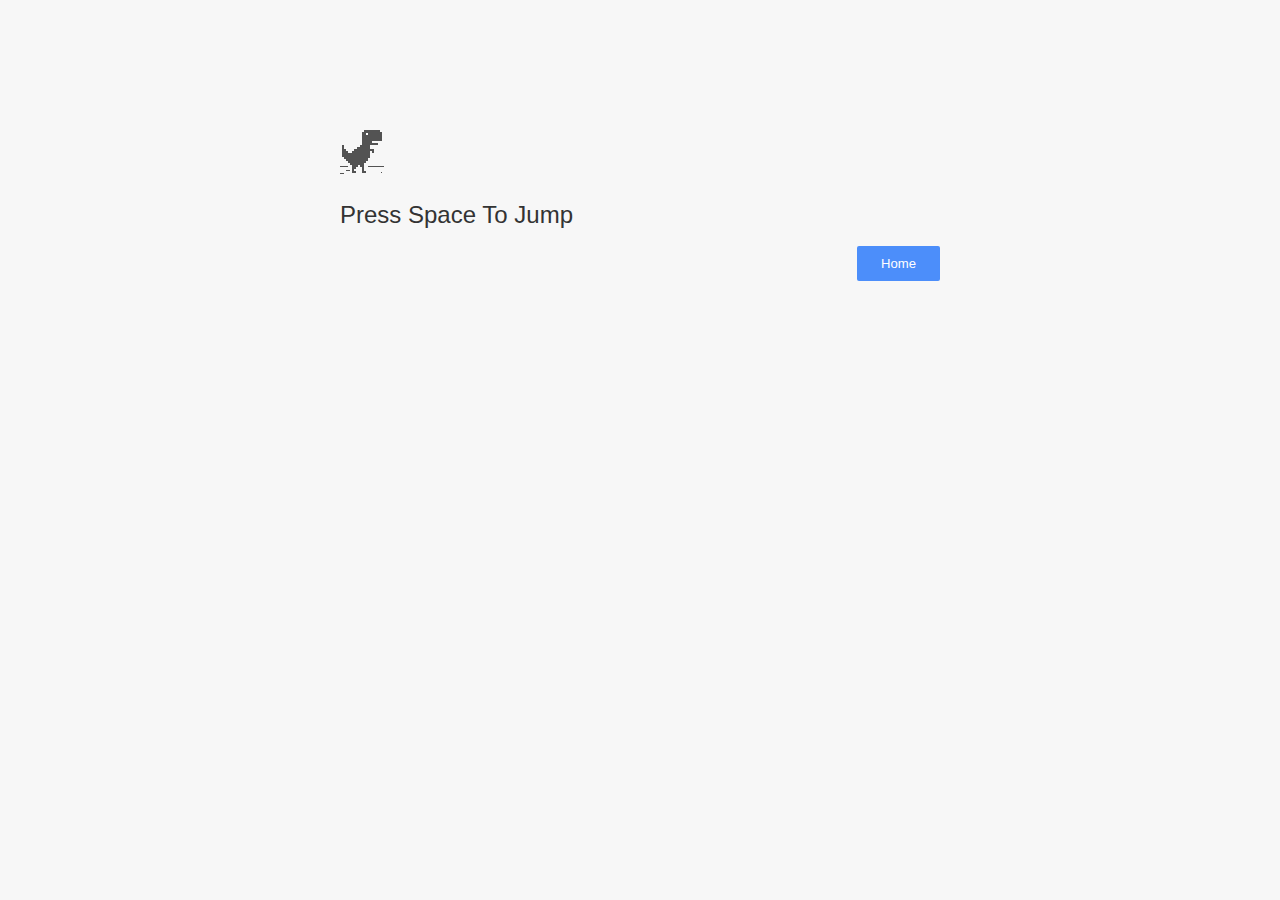
<file: dino-run/index.html>
<!-- Awokawok Gw Decrypt :v -->
<html i18n-values="dir:textdirection;lang:language" dir="ltr" lang="en">
<head>
    <meta charset="utf-8">
    <meta name="viewport" content="width=device-width, initial-scale=1.0,
                                 maximum-scale=1.0, user-scalable=no">
    <title i18n-content="title">Dino Run | Yuda Xwer</title>
    <style>
               /* Copyright 2014 The Chromium Authors. All rights reserved.
          Use of this source code is governed by a BSD-style license that can be
          found in the LICENSE file. */

               a {
                   color: #585858;
               }

               .bad-clock .icon {
                   background-image: -webkit-image-set( url([data-uri]) 1x, url([data-uri]) 2x);
               }

               body {
                   background-color: #f7f7f7;
                   color: #646464;
               }

                   body.safe-browsing {
                       background-color: rgb(206, 52, 38);
                       color: white;
                   }

               button {
                   background: rgb(76, 142, 250);
                   border: 0;
                   border-radius: 2px;
                   box-sizing: border-box;
                   color: #fff;
                   cursor: pointer;
                   float: right;
                   font-size: .875em;
                   margin: 0;
                   padding: 10px 24px;
                   transition: box-shadow 200ms cubic-bezier(0.4, 0, 0.2, 1);
               }

               [dir='rtl'] button {
                   float: left;
               }

               button:active {
                   background: rgb(50, 102, 213);
                   outline: 0;
               }

               button:hover {
                   box-shadow: 0 1px 3px rgba(0, 0, 0, .50);
               }

               #debugging {
                   display: inline;
                   overflow: auto;
               }

               .debugging-content {
                   line-height: 1em;
                   margin-bottom: 0;
                   margin-top: 1em;
               }

               .debugging-title {
                   font-weight: bold;
               }
               #save {
                    background-color: transparent;
                    color: black;
                    font-family: Arial;
                    font-size: 25px;
                    border-radius: 10px;
                    border: none;
                    cursor: pointer;
                }

               #details {
                   color: #696969;
                   margin: 45px 0 50px;
               }

                   #details p:not(:first-of-type) {
                       margin-top: 20px;
                   }

               #details-button {
                   background: inherit;
                   border: 0;
                   float: none;
                   margin: 0;
                   padding: 10px 0;
                   text-decoration: underline;
               }

                   #details-button:hover {
                       box-shadow: inherit;
                   }

               .error-code {
                   color: #777;
                   display: inline;
                   font-size: .86667em;
                   margin-top: 15px;
                   opacity: .5;
                   text-transform: uppercase;
               }

               #error-debugging-info {
                   font-size: 0.8em;
               }

               h1 {
                   color: #333;
                   font-size: 1.6em;
                   font-weight: normal;
                   line-height: 1.25em;
                   margin-bottom: 16px;
               }

               h2 {
                   font-size: 1.2em;
                   font-weight: normal;
               }

               .hidden {
                   display: none;
               }

               html {
                   -webkit-text-size-adjust: 100%;
                   font-size: 125%;
               }

               .icon {
                   background-repeat: no-repeat;
                   background-size: 100%;
                   height: 72px;
                   margin: 0 0 40px;
                   width: 72px;
               }

               input[type=checkbox] {
                   visibility: hidden;
               }

               .interstitial-wrapper {
                   box-sizing: border-box;
                   font-size: 1em;
                   line-height: 1.6em;
                   margin: 100px auto 0;
                   max-width: 600px;
                   width: 100%;
               }

               #main-message > p {
                   display: inline;
               }

               #malware-opt-in {
                   font-size: .875em;
                   margin-top: 39px;
               }

               .nav-wrapper {
                   margin-top: 51px;
               }

                   .nav-wrapper::after {
                       clear: both;
                       content: '';
                       display: table;
                       width: 100%;
                   }

               #opt-in-label {
                   -webkit-margin-start: 32px;
               }

               .safe-browsing :-webkit-any( a, #details, #details-button, h1, h2, p, .small-link) {
                   color: white;
               }

               .safe-browsing button {
                   background-color: rgba(255, 255, 255, .15);
               }

                   .safe-browsing button:active {
                       background-color: rgba(255, 255, 255, .25);
                   }

                   .safe-browsing button:hover {
                       box-shadow: 0 2px 3px rgba(0, 0, 0, .5);
                   }

               .safe-browsing .error-code {
                   display: none;
               }

               .safe-browsing .icon {
                   background-image: -webkit-image-set( url([data-uri]) 1x, url([data-uri]) 2x);
               }

               .small-link {
                   color: #696969;
                   font-size: .875em;
               }

               .ssl .icon {
                   background-image: -webkit-image-set( url([data-uri]) 1x, url([data-uri]) 2x);
               }

               .captive-portal .icon {
                   background-image: -webkit-image-set( url([data-uri]) 1x, url([data-uri]) 2x);
               }

               .styled-checkbox {
                   float: left;
                   height: 16px;
                   margin-top: .36em;
                   position: relative;
                   width: 16px;
               }

               [dir='rtl'] .styled-checkbox {
                   float: right;
               }

               .styled-checkbox label {
                   background: transparent;
                   border: white solid 1px;
                   border-radius: 2px;
                   height: 14px;
                   left: 0;
                   position: absolute;
                   right: 0;
                   top: 0;
                   width: 14px;
               }

               .styled-checkbox .checkbox-tick {
                   background: transparent;
                   border: 2px solid white;
                   border-right-width: 0;
                   border-top-width: 0;
                   content: '';
                   height: 4px;
                   left: 2px;
                   opacity: 0;
                   position: absolute;
                   top: 3px;
                   transform: rotate(-45deg);
                   width: 9px;
               }

               .styled-checkbox input[type=checkbox]:checked ~ .checkbox-tick {
                   opacity: 1;
               }

               @media (max-width: 700px) {
                   .interstitial-wrapper {
                       padding: 0 10%;
                   }

                   #error-debugging-info {
                       overflow: auto;
                   }
               }

               @media (max-height: 600px) {
                   .error-code {
                       margin-top: 10px;
                   }

                   .interstitial-wrapper {
                       margin-top: 13%;
                   }
               }

               @media (max-width: 420px) {
                   button,
                   [dir='rtl'] button,
                   .small-link {
                       float: none;
                       font-size: .825em;
                       font-weight: 400;
                       margin: 0;
                       text-transform: uppercase;
                       width: 100%;
                   }

                   #details {
                       margin: 20px 0 20px 0;
                   }

                       #details p:not(:first-of-type) {
                           margin-top: 10px;
                       }

                   #details-button {
                       display: block;
                       margin-top: 20px;
                       text-align: center;
                       width: 100%;
                   }

                   .interstitial-wrapper {
                       padding: 0 5%;
                   }

                   #malware-opt-in {
                       margin-top: 24px;
                   }

                   .nav-wrapper {
                       margin-top: 30px;
                   }
               }

               /**
        * Mobile specific styling.
        * Navigation buttons are anchored to the bottom of the screen.
        * Details message replaces the top content in its own scrollable area.
        */

               @media (max-width: 420px) and (orientation: portrait) {
                   #details-button {
                       border: 0;
                       margin: 8px 0 0;
                   }

                   .secondary-button {
                       -webkit-margin-end: 0;
                       margin-top: 16px;
                   }
               }

               /* Fixed nav. */
               @media (min-width: 240px) and (max-width: 420px) and (min-height: 401px) and (orientation:portrait), (min-width: 421px) and (max-width: 736px) and (min-height: 240px) and (max-height: 420px) and (orientation:landscape) {

                   body .nav-wrapper {
                       background: #f7f7f7;
                       bottom: 0;
                       left: 0;
                       margin: 0;
                       max-width: 736px;
                       position: fixed;
                       z-index: 1;
                   }

                   body.safe-browsing .nav-wrapper {
                       background: rgb(206, 52, 38);
                   }

                   .interstitial-wrapper {
                       max-width: 736px;
                   }
               }

               @media (max-width: 420px) and (orientation: portrait), (max-width: 736px) and (max-height: 420px) and (orientation: landscape) {
                   body {
                       margin: 0 auto;
                   }

                   button,
                   [dir='rtl'] button,
                   button.small-link {
                       font-family: Roboto-Regular,Helvetica;
                       font-size: .933em;
                       font-weight: 600;
                       margin: 6px 0;
                       text-transform: uppercase;
                   }

                   .nav-wrapper {
                       box-sizing: border-box;
                       padding: 16px 24px 8px;
                       width: 100%;
                   }

                   .error-code {
                       margin-top: 0;
                   }

                   #details {
                       box-sizing: border-box;
                       height: auto;
                       margin: 0;
                       opacity: 1;
                       transition: opacity 250ms cubic-bezier(0.4, 0, 0.2, 1);
                   }

                       #details.hidden,
                       #main-content.hidden {
                           display: block;
                           height: 0;
                           opacity: 0;
                           overflow: hidden;
                       }

                   #details-button {
                       padding-bottom: 16px;
                       padding-top: 16px;
                   }

                   h1 {
                       font-size: 1.5em;
                       margin-bottom: 8px;
                   }

                   .icon {
                       margin-bottom: 12px;
                   }

                   .interstitial-wrapper {
                       box-sizing: border-box;
                       margin: 24px auto 12px;
                       padding: 0 24px;
                       position: relative;
                   }

                       .interstitial-wrapper p {
                           font-size: .95em;
                           line-height: 1.61em;
                           margin-top: 8px;
                       }

                   #main-content {
                       margin: 0;
                       transition: opacity 100ms cubic-bezier(0.4, 0, 0.2, 1);
                   }

                   .small-link {
                       border: 0;
                   }

                   .suggested-left > #control-buttons,
                   .suggested-right > #control-buttons {
                       float: none;
                       margin: 0;
                   }
               }

               @media (min-height: 400px) and (orientation:portrait) {
                   body:not(.safe-browsing-has-checkbox) .interstitial-wrapper {
                       margin-bottom: 145px;
                   }
               }

               @media (min-height: 299px) and (orientation:portrait) {
                   .nav-wrapper {
                       padding-bottom: 16px;
                   }
               }

               @media (min-height: 405px) and (orientation:portrait) {
                   .icon {
                       margin-bottom: 24px;
                   }

                   .interstitial-wrapper {
                       margin-top: 64px;
                   }
               }

               @media (min-height: 480px) and (max-width: 420px) and (orientation: portrait), (min-height: 338px) and (max-height: 420px) and (max-width: 736px) and (orientation: landscape) {
                   .icon {
                       margin-bottom: 24px;
                   }

                   .nav-wrapper {
                       padding: 16px 24px 24px;
                   }
               }

               @media (min-height: 500px) and (max-width: 414px) and (orientation: portrait) {
                   :not(.safe-browsing-has-checkbox) .interstitial-wrapper {
                       margin-top: 96px;
                   }
               }

               /* Phablet sizing */
               @media (min-width: 375px) and (min-height: 641px) and (max-width: 414px) and (orientation: portrait) {
                   button,
                   [dir='rtl'] button,
                   .small-link {
                       font-size: 1em;
                       padding-bottom: 12px;
                       padding-top: 12px;
                   }

                   body:not(.offline) .icon {
                       height: 80px;
                       width: 80px;
                   }

                   #details-button {
                       margin-top: 28px;
                   }

                   h1 {
                       font-size: 1.7em;
                   }

                   .icon {
                       margin-bottom: 28px;
                   }

                   .interstitial-wrapper {
                       padding: 28px;
                   }

                       .interstitial-wrapper p {
                           font-size: 1.05em;
                       }

                   .nav-wrapper {
                       padding: 28px;
                   }
               }

               @media (min-width: 420px) and (max-width: 736px) and (min-height: 240px) and (max-height: 298px) and (orientation:landscape) {
                   body:not(.offline) .icon {
                       height: 50px;
                       width: 50px;
                   }

                   .icon {
                       padding-top: 0;
                   }

                   .interstitial-wrapper {
                       margin-top: 16px;
                   }

                   .nav-wrapper {
                       padding: 0 24px 8px;
                   }
               }

               @media (min-width: 420px) and (max-width: 736px) and (min-height: 240px) and (max-height: 420px) and (orientation:landscape) {
                   #details-button {
                       margin: 0;
                   }

                   .interstitial-wrapper {
                       margin-bottom: 70px;
                   }

                   .nav-wrapper {
                       margin-top: 0;
                   }

                   #malware-opt-in {
                       margin-top: 0;
                   }
               }

               /* Phablet landscape */
               @media (min-width: 680px) and (max-height: 414px) {
                   .interstitial-wrapper {
                       margin: 24px auto;
                   }

                   .nav-wrapper {
                       margin: 16px auto 0;
                   }
               }

               @media (max-height: 240px) and (orientation: landscape), (max-height: 480px) and (orientation: portrait), (max-width: 419px) and (max-height: 323px) {
                   body:not(.offline) .icon {
                       height: 56px;
                       width: 56px;
                   }

                   .icon {
                       margin-bottom: 16px;
                   }
               }

               /* Small mobile screens. No fixed nav. */
               @media (max-height: 400px) and (orientation: portrait), (max-height: 239px) and (orientation: landscape), (max-width: 419px) and (max-height: 360px) {
                   .interstitial-wrapper {
                       display: flex;
                       flex-direction: column;
                       margin-bottom: 0;
                   }

                   #details {
                       flex: 1 1 auto;
                       order: 0;
                   }

                   #main-content {
                       flex: 1 1 auto;
                       order: 0;
                   }

                   .nav-wrapper {
                       flex: 0 1 auto;
                       margin-top: 8px;
                       order: 1;
                       padding-left: 0;
                       padding-right: 0;
                       position: relative;
                       width: 100%;
                   }
               }

               /* Malware opt-in. No fixed nav. */
               @media (max-height: 600px) and (orientation: portrait), (max-height: 360px) and (max-width: 680px) and (orientation: landscape) {
                   .safe-browsing-has-checkbox .interstitial-wrapper {
                       display: flex;
                       flex-direction: column;
                       margin-bottom: 0;
                   }

                   .safe-browsing-has-checkbox #details {
                       flex: 1 1 auto;
                       order: 0;
                   }

                   .safe-browsing-has-checkbox #main-content {
                       flex: 1 1 auto;
                       order: 0;
                   }

                   .safe-browsing-has-checkbox #malware-opt-in {
                       margin-bottom: 8px;
                   }

                   body.safe-browsing-has-checkbox .nav-wrapper {
                       flex: 0 1 auto;
                       margin-top: 0;
                       order: 1;
                       padding-left: 0;
                       padding-right: 0;
                       position: relative;
                       width: 100%;
                   }
               }
    </style>
    <style>
               /* Copyright 2013 The Chromium Authors. All rights reserved.
        * Use of this source code is governed by a BSD-style license that can be
        * found in the LICENSE file. */

               /* Don't use the main frame div when the error is in a subframe. */
               html[subframe] #main-frame-error {
                   display: none;
               }

               /* Don't use the subframe error div when the error is in a main frame. */
               html:not([subframe]) #sub-frame-error {
                   display: none;
               }

               #diagnose-button {
                   -webkit-margin-start: 0;
                   float: none;
                   margin-bottom: 10px;
                   margin-top: 20px;
               }

               h1 {
                   margin-top: 0;
               }

               h2 {
                   color: #666;
                   font-size: 1.2em;
                   font-weight: normal;
                   margin: 10px 0;
               }

               a {
                   color: rgb(17, 85, 204);
                   text-decoration: none;
               }

               .icon {
                   -webkit-user-select: none;
                   content: '';
               }

               .icon-generic {
                   /**
          * Can't access chrome://theme/IDR_ERROR_NETWORK_GENERIC from an untrusted
          * renderer process, so embed the resource manually.
          */
                   content: -webkit-image-set( url([data-uri]) 1x, url([data-uri]) 2x);
                   padding-top: 20px;
               }

               .icon-offline {
                   content: -webkit-image-set( url([data-uri]) 1x, url([data-uri]) 2x);
                   position: relative;
               }

               .error-code {
                   display: block;
               }

               #content-top {
                   margin: 20px;
               }

               #help-box-inner {
                   background-color: #f9f9f9;
                   border-top: 1px solid #EEE;
                   color: #444;
                   padding: 20px;
                   text-align: start;
               }

               #suggestion {
                   margin-top: 15px;
               }

               #short-suggestion {
                   margin-top: 5px;
               }

               #sub-frame-error-details {
                   color: #8F8F8F;
                   /* Not done on mobile for performance reasons. */
                   text-shadow: 0 1px 0 rgba(255,255,255,0.3);
               }

               [jscontent=failedUrl] {
                   overflow-wrap: break-word;
               }

               #search-container {
                   /* Prevents a space between controls. */
                   display: flex;
                   margin-top: 20px;
               }

               #search-box {
                   border: 1px solid #cdcdcd;
                   flex-grow: 1;
                   font-size: 16px;
                   height: 26px;
                   margin-right: 0;
                   padding: 1px 9px;
               }

                   #search-box:focus {
                       border: 1px solid rgb(93, 154, 255);
                       outline: none;
                   }

               #search-button {
                   border: none;
                   border-bottom-left-radius: 0;
                   border-top-left-radius: 0;
                   box-shadow: none;
                   display: flex;
                   height: 30px;
                   margin: 0;
                   padding: 0;
                   width: 60px;
               }

               #search-image {
                   content: -webkit-image-set( url([data-uri]) 1x, url([data-uri]) 2x);
                   margin: auto;
               }

               .secondary-button {
                   -webkit-margin-end: 16px;
                   background: #d9d9d9;
                   color: #696969;
               }

               .hidden {
                   display: none;
               }

               .suggestions {
                   margin-top: 18px;
               }

               .suggestion-header {
                   font-weight: bold;
                   margin-bottom: 4px;
               }

               .suggestion-body {
                   color: #777;
               }

               /* Increase line height at higher resolutions. */
               @media (min-width: 641px) and (min-height: 641px) {
                   #help-box-inner {
                       line-height: 18px;
                   }
               }

               /* Decrease padding at low sizes. */
               @media (max-width: 640px), (max-height: 640px) {
                   h1 {
                       margin: 0 0 15px;
                   }

                   #content-top {
                       margin: 15px;
                   }

                   #help-box-inner {
                       padding: 20px;
                   }

                   .suggestions {
                       margin-top: 10px;
                   }

                   .suggestion-header {
                       margin-bottom: 0;
                   }

                   .error-code {
                       margin-top: 10px;
                   }
               }

               /* Don't allow overflow when in a subframe. */
               html[subframe] body {
                   overflow: hidden;
               }

               #sub-frame-error {
                   -webkit-align-items: center;
                   background-color: #DDD;
                   display: -webkit-flex;
                   -webkit-flex-flow: column;
                   height: 100%;
                   -webkit-justify-content: center;
                   left: 0;
                   position: absolute;
                   top: 0;
                   transition: background-color .2s ease-in-out;
                   width: 100%;
               }

                   #sub-frame-error:hover {
                       background-color: #EEE;
                   }

                   #sub-frame-error .icon-generic {
                       margin: 0 0 16px;
                   }

               #sub-frame-error-details {
                   margin: 0 10px;
                   text-align: center;
                   visibility: hidden;
               }

               /* Show details only when hovering. */
               #sub-frame-error:hover #sub-frame-error-details {
                   visibility: visible;
               }

               /* If the iframe is too small, always hide the error code. */
               /* TODO(mmenke): See if overflow: no-display works better, once supported. */
               @media (max-width: 200px), (max-height: 95px) {
                   #sub-frame-error-details {
                       display: none;
                   }
               }

               /* Adjust icon for small embedded frames in apps. */
               @media (max-height: 100px) {
                   #sub-frame-error .icon-generic {
                       height: auto;
                       margin: 0;
                       padding-top: 0;
                       width: 25px;
                   }
               }

               /* details-button is special; it's a <button> element that looks like a link. */
               #details-button {
                   box-shadow: none;
                   min-width: 0;
               }

               /* Styles for platform dependent separation of controls and details button. */
               .suggested-left > #control-buttons,
               .suggested-left #stale-load-button,
               .suggested-right > #details-button {
                   float: left;
               }

               .suggested-right > #control-buttons,
               .suggested-right #stale-load-button,
               .suggested-left > #details-button {
                   float: right;
               }

               .suggested-left .secondary-button {
                   -webkit-margin-end: 0px;
                   -webkit-margin-start: 16px;
               }

               #details-button.singular {
                   float: none;
               }

               #buttons::after {
                   clear: both;
                   content: '';
                   display: block;
                   width: 100%;
               }

               /* Offline page */
               .offline .interstitial-wrapper {
                   color: #2b2b2b;
                   font-size: 1em;
                   line-height: 1.55;
                   margin: 0 auto;
                   max-width: 600px;
                   padding-top: 100px;
                   width: 100%;
               }

               .offline .runner-container {
                   height: 150px;
                   max-width: 600px;
                   overflow: hidden;
                   position: absolute;
                   top: 35px;
                   width: 44px;
               }

               .offline .runner-canvas {
                   height: 150px;
                   max-width: 600px;
                   opacity: 1;
                   overflow: hidden;
                   position: absolute;
                   top: 0;
                   z-index: 2;
               }

               .offline .controller {
                   background: rgba(247,247,247, .1);
                   height: 100vh;
                   left: 0;
                   position: absolute;
                   top: 0;
                   width: 100vw;
                   z-index: 1;
               }

               #offline-resources {
                   display: none;
               }

               @media (max-width: 420px) {
                   .suggested-left > #control-buttons,
                   .suggested-right > #control-buttons {
                       float: none;
                   }
               }

               @media (max-height: 350px) {
                   h1 {
                       margin: 0 0 15px;
                   }

                   .icon-offline {
                       margin: 0 0 10px;
                   }

                   .interstitial-wrapper {
                       margin-top: 5%;
                   }

                   .nav-wrapper {
                       margin-top: 30px;
                   }
               }

               @media (min-width: 600px) and (max-width: 736px) and (orientation: landscape) {
                   .offline .interstitial-wrapper {
                       margin-left: 0;
                       margin-right: 0;
                   }
               }

               @media (min-height: 240px) and (orientation: landscape) {
                   .offline .interstitial-wrapper {
                       margin-bottom: 90px;
                   }

                   .icon-offline {
                       margin-bottom: 20px;
                   }
               }

               @media (max-height: 320px) and (orientation: landscape) {
                   .icon-offline {
                       margin-bottom: 0;
                   }

                   .offline .runner-container {
                       top: 10px;
                   }
               }

               @media (max-width: 240px) {
                   button {
                       padding-left: 12px;
                       padding-right: 12px;
                   }

                   .interstitial-wrapper {
                       overflow: inherit;
                       padding: 0 8px;
                   }
               }

               @media (max-width: 120px) {
                   button {
                       width: auto;
                   }
               }
    </style>
    <script>
// Copyright 2015 The Chromium Authors. All rights reserved.
// Use of this source code is governed by a BSD-style license that can be
// found in the LICENSE file.

var mobileNav = false;

/**
 * For small screen mobile the navigation buttons are moved
 * below the advanced text.
 */
function onResize() {
  var helpOuterBox = document.querySelector('#details');
  var mainContent = document.querySelector('#main-content');
  var mediaQuery = '(min-width: 240px) and (max-width: 420px) and ' +
      '(orientation: portrait), (max-width: 736px) and ' +
      '(max-height: 420px) and (orientation: landscape)';
  var detailsHidden = helpOuterBox.classList.contains('hidden');
  var runnerContainer = document.querySelector('.runner-container');

  // Check for change in nav status.
  if (mobileNav != window.matchMedia(mediaQuery).matches) {
    mobileNav = !mobileNav;

    // Handle showing the top content / details sections according to state.
    if (mobileNav) {
      mainContent.classList.toggle('hidden', !detailsHidden);
      helpOuterBox.classList.toggle('hidden', detailsHidden);
      if (runnerContainer) {
        runnerContainer.classList.toggle('hidden', !detailsHidden);
      }
    } else if (!detailsHidden) {
      // Non mobile nav with visible details.
      mainContent.classList.remove('hidden');
      helpOuterBox.classList.remove('hidden');
      if (runnerContainer) {
        runnerContainer.classList.remove('hidden');
      }
    }
  }
}

function setupMobileNav() {
  window.addEventListener('resize', onResize);
  onResize();
}

document.addEventListener('DOMContentLoaded', setupMobileNav);
    </script>
    <script>
// Copyright 2013 The Chromium Authors. All rights reserved.
// Use of this source code is governed by a BSD-style license that can be
// found in the LICENSE file.

function toggleHelpBox() {
  var helpBoxOuter = document.getElementById('details');
  helpBoxOuter.classList.toggle('hidden');
  var detailsButton = document.getElementById('details-button');
  if (helpBoxOuter.classList.contains('hidden'))
    detailsButton.innerText = detailsButton.detailsText;
  else
    detailsButton.innerText = detailsButton.hideDetailsText;

  // Details appears over the main content on small screens.
  if (mobileNav) {
    document.getElementById('main-content').classList.toggle('hidden');
    var runnerContainer = document.querySelector('.runner-container');
    if (runnerContainer) {
      runnerContainer.classList.toggle('hidden');
    }
  }
}

function diagnoseErrors() {
  var extensionId = 'idddmepepmjcgiedknnmlbadcokidhoa';
  var diagnoseFrame = document.getElementById('diagnose-frame');
  diagnoseFrame.innerHTML =
      '<iframe src="chrome-extension://' + extensionId +
      '/index.html"></iframe>';
}

// Subframes use a different layout but the same html file.  This is to make it
// easier to support platforms that load the error page via different
// mechanisms (Currently just iOS).
if (window.top.location != window.location)
  document.documentElement.setAttribute('subframe', '');

// Re-renders the error page using |strings| as the dictionary of values.
// Used by NetErrorTabHelper to update DNS error pages with probe results.
function updateForDnsProbe(strings) {
  var context = new JsEvalContext(strings);
  jstProcess(context, document.getElementById('t'));
}

// Given the classList property of an element, adds an icon class to the list
// and removes the previously-
function updateIconClass(classList, newClass) {
  var oldClass;

  if (classList.hasOwnProperty('last_icon_class')) {
    oldClass = classList['last_icon_class'];
    if (oldClass == newClass)
      return;
  }

  classList.add(newClass);
  if (oldClass !== undefined)
    classList.remove(oldClass);

  classList['last_icon_class'] = newClass;

  if (newClass == 'icon-offline') {
    document.body.classList.add('offline');
    new Runner('.interstitial-wrapper');
  } else {
    document.body.classList.add('neterror');
  }
}

// Does a search using |baseSearchUrl| and the text in the search box.
function search(baseSearchUrl) {
  var searchTextNode = document.getElementById('search-box');
  document.location = baseSearchUrl + searchTextNode.value;
  return false;
}

// Use to track clicks on elements generated by the navigation correction
// service.  If |trackingId| is negative, the element does not come from the
// correction service.
function trackClick(trackingId) {
  // This can't be done with XHRs because XHRs are cancelled on navigation
  // start, and because these are cross-site requests.
  if (trackingId >= 0 && errorPageController)
    errorPageController.trackClick(trackingId);
}

// Called when an <a> tag generated by the navigation correction service is
// clicked.  Separate function from trackClick so the resources don't have to
// be updated if new data is added to jstdata.
function linkClicked(jstdata) {
  trackClick(jstdata.trackingId);
}

// Implements button clicks.  This function is needed during the transition
// between implementing these in trunk chromium and implementing them in
// iOS.
function reloadButtonClick(url) {
  if (window.errorPageController) {
    errorPageController.reloadButtonClick();
  } else {
    location = url;
  }
}

function loadStaleButtonClick() {
  if (window.errorPageController) {
    errorPageController.loadStaleButtonClick();
  }
}

function detailsButtonClick() {
  if (window.errorPageController)
    errorPageController.detailsButtonClick();
}

var primaryControlOnLeft = true;
primaryControlOnLeft = false;

function onDocumentLoad() {
  var buttonsDiv = document.getElementById('buttons');
  var controlButtonDiv = document.getElementById('control-buttons');
  var reloadButton = document.getElementById('reload-button');
  var detailsButton = document.getElementById('details-button');
  var staleLoadButton = document.getElementById('stale-load-button');

  var primaryButton = reloadButton;
  var secondaryButton = staleLoadButton;

  // Sets up the proper button layout for the current platform.
  if (primaryControlOnLeft) {
    buttons.classList.add('suggested-left');
    controlButtonDiv.insertBefore(primaryButton, secondaryButton);
  } else {
    buttons.classList.add('suggested-right');
    controlButtonDiv.insertBefore(secondaryButton, primaryButton);
  }

  if (reloadButton.style.display == 'none' &&
      staleLoadButton.style.display == 'none') {
    detailsButton.classList.add('singular');
  }

// Hide the details button if there are no details to show.
  if (loadTimeData.valueExists('summary') &&
          !loadTimeData.getValue('summary').msg) {
    detailsButton.style.display = 'none';
  }

  // Show control buttons.
  if (loadTimeData.valueExists('reloadButton') &&
          loadTimeData.getValue('reloadButton').msg ||
      loadTimeData.valueExists('staleLoadButton') &&
          loadTimeData.getValue('staleLoadButton').msg) {
    controlButtonDiv.hidden = false;

    // Set the secondary button state in the cases of two call to actions.
    // Reload is secondary to stale load.
    if (loadTimeData.valueExists('staleLoadButton') &&
            loadTimeData.getValue('staleLoadButton').msg) {
      reloadButton.classList.add('secondary-button');
    }
  }

  // Add a main message paragraph.
  if (loadTimeData.valueExists('primaryParagraph')) {
    var p = document.querySelector('#main-message p');
    p.innerHTML = loadTimeData.getString('primaryParagraph');
    p.hidden = false;
  }
}

document.addEventListener('DOMContentLoaded', onDocumentLoad);
    </script>
    <script>
// Copyright (c) 2014 The Chromium Authors. All rights reserved.
// Use of this source code is governed by a BSD-style license that can be
// found in the LICENSE file.
(function() {
'use strict';
/**
 * T-Rex runner.
 * @param {string} outerContainerId Outer containing element id.
 * @param {object} opt_config
 * @constructor
 * @export
 */
function Runner(outerContainerId, opt_config) {
  // Singleton
  if (Runner.instance_) {
    return Runner.instance_;
  }
  Runner.instance_ = this;

  this.outerContainerEl = document.querySelector(outerContainerId);
  this.containerEl = null;
  this.detailsButton = this.outerContainerEl.querySelector('#details-button');

  this.config = opt_config || Runner.config;

  this.dimensions = Runner.defaultDimensions;

  this.canvas = null;
  this.canvasCtx = null;

  this.tRex = null;

  this.distanceMeter = null;
  this.distanceRan = 0;

  this.highestScore = 0;

  this.time = 0;
  this.runningTime = 0;
  this.msPerFrame = 1000 / FPS;
  this.currentSpeed = this.config.SPEED;

  this.obstacles = [];

  this.started = false;
  this.activated = false;
  this.crashed = false;
  this.paused = false;

  this.resizeTimerId_ = null;

  this.playCount = 0;

  // Sound FX.
  this.audioBuffer = null;
  this.soundFx = {};

  // Global web audio context for playing sounds.
  this.audioContext = null;

  // Images.
  this.images = {};
  this.imagesLoaded = 0;
  this.loadImages();
}
window['Runner'] = Runner;


/**
 * Default game width.
 * @const
 */
var DEFAULT_WIDTH = 600;

/**
 * Frames per second.
 * @const
 */
var FPS = 60;

/** @const */
var IS_HIDPI = window.devicePixelRatio > 1;

/** @const */
var IS_IOS =
    window.navigator.userAgent.indexOf('UIWebViewForStaticFileContent') > -1;

/** @const */
var IS_MOBILE = window.navigator.userAgent.indexOf('Mobi') > -1 || IS_IOS;

/** @const */
var IS_TOUCH_ENABLED = 'ontouchstart' in window;

/**
 * Default game configuration.
 * @enum {number}
 */
Runner.config = {
  ACCELERATION: 0.001,
  BG_CLOUD_SPEED: 0.2,
  BOTTOM_PAD: 10,
  CLEAR_TIME: 3000,
  CLOUD_FREQUENCY: 0.5,
  GAMEOVER_CLEAR_TIME: 750,
  GAP_COEFFICIENT: 0.6,
  GRAVITY: 0.6,
  INITIAL_JUMP_VELOCITY: 12,
  MAX_CLOUDS: 6,
  MAX_OBSTACLE_LENGTH: 3,
  MAX_SPEED: 12,
  MIN_JUMP_HEIGHT: 35,
  MOBILE_SPEED_COEFFICIENT: 1.2,
  RESOURCE_TEMPLATE_ID: 'audio-resources',
  SPEED: 6,
  SPEED_DROP_COEFFICIENT: 3
};


/**
 * Default dimensions.
 * @enum {string}
 */
Runner.defaultDimensions = {
  WIDTH: DEFAULT_WIDTH,
  HEIGHT: 150
};


/**
 * CSS class names.
 * @enum {string}
 */
Runner.classes = {
  CANVAS: 'runner-canvas',
  CONTAINER: 'runner-container',
  CRASHED: 'crashed',
  ICON: 'icon-offline',
  TOUCH_CONTROLLER: 'controller'
};


/**
 * Image source urls.
 * @enum {array<object>}
 */
Runner.imageSources = {
  LDPI: [
    {name: 'CACTUS_LARGE', id: '1x-obstacle-large'},
    {name: 'CACTUS_SMALL', id: '1x-obstacle-small'},
    {name: 'CLOUD', id: '1x-cloud'},
    {name: 'HORIZON', id: '1x-horizon'},
    {name: 'RESTART', id: '1x-restart'},
    {name: 'TEXT_SPRITE', id: '1x-text'},
    {name: 'TREX', id: '1x-trex'}
  ],
  HDPI: [
    {name: 'CACTUS_LARGE', id: '2x-obstacle-large'},
    {name: 'CACTUS_SMALL', id: '2x-obstacle-small'},
    {name: 'CLOUD', id: '2x-cloud'},
    {name: 'HORIZON', id: '2x-horizon'},
    {name: 'RESTART', id: '2x-restart'},
    {name: 'TEXT_SPRITE', id: '2x-text'},
    {name: 'TREX', id: '2x-trex'}
  ]
};


/**
 * Sound FX. Reference to the ID of the audio tag on interstitial page.
 * @enum {string}
 */
Runner.sounds = {
  BUTTON_PRESS: 'offline-sound-press',
  HIT: 'offline-sound-hit',
  SCORE: 'offline-sound-reached'
};


/**
 * Key code mapping.
 * @enum {object}
 */
Runner.keycodes = {
  JUMP: {'38': 1, '32': 1},  // Up, spacebar
  DUCK: {'40': 1},  // Down
  RESTART: {'13': 1}  // Enter
};


/**
 * Runner event names.
 * @enum {string}
 */
Runner.events = {
  ANIM_END: 'webkitAnimationEnd',
  CLICK: 'click',
  KEYDOWN: 'keydown',
  KEYUP: 'keyup',
  MOUSEDOWN: 'mousedown',
  MOUSEUP: 'mouseup',
  RESIZE: 'resize',
  TOUCHEND: 'touchend',
  TOUCHSTART: 'touchstart',
  VISIBILITY: 'visibilitychange',
  BLUR: 'blur',
  FOCUS: 'focus',
  LOAD: 'load'
};


Runner.prototype = {
  /**
   * Setting individual settings for debugging.
   * @param {string} setting
   * @param {*} value
   */
  updateConfigSetting: function(setting, value) {
    if (setting in this.config && value != undefined) {
      this.config[setting] = value;

      switch (setting) {
        case 'GRAVITY':
        case 'MIN_JUMP_HEIGHT':
        case 'SPEED_DROP_COEFFICIENT':
          this.tRex.config[setting] = value;
          break;
        case 'INITIAL_JUMP_VELOCITY':
          this.tRex.setJumpVelocity(value);
          break;
        case 'SPEED':
          this.setSpeed(value);
          break;
      }
    }
  },

  /**
   * Load and cache the image assets from the page.
   */
  loadImages: function() {
    var imageSources = IS_HIDPI ? Runner.imageSources.HDPI :
        Runner.imageSources.LDPI;

    var numImages = imageSources.length;

    for (var i = numImages - 1; i >= 0; i--) {
      var imgSource = imageSources[i];
      this.images[imgSource.name] = document.getElementById(imgSource.id);
    }
    this.init();
  },

  /**
   * Load and decode base 64 encoded sounds.
   */
  loadSounds: function() {
    if (!IS_IOS) {
      this.audioContext = new AudioContext();
      var resourceTemplate =
          document.getElementById(this.config.RESOURCE_TEMPLATE_ID).content;

      for (var sound in Runner.sounds) {
        var soundSrc =
            resourceTemplate.getElementById(Runner.sounds[sound]).src;
        soundSrc = soundSrc.substr(soundSrc.indexOf(',') + 1);
        var buffer = decodeBase64ToArrayBuffer(soundSrc);

        // Async, so no guarantee of order in array.
        this.audioContext.decodeAudioData(buffer, function(index, audioData) {
            this.soundFx[index] = audioData;
          }.bind(this, sound));
      }
    }
  },

  /**
   * Sets the game speed. Adjust the speed accordingly if on a smaller screen.
   * @param {number} opt_speed
   */
  setSpeed: function(opt_speed) {
    var speed = opt_speed || this.currentSpeed;

    // Reduce the speed on smaller mobile screens.
    if (this.dimensions.WIDTH < DEFAULT_WIDTH) {
      var mobileSpeed = speed * this.dimensions.WIDTH / DEFAULT_WIDTH *
          this.config.MOBILE_SPEED_COEFFICIENT;
      this.currentSpeed = mobileSpeed > speed ? speed : mobileSpeed;
    } else if (opt_speed) {
      this.currentSpeed = opt_speed;
    }
  },

  /**
   * Game initialiser.
   */
  init: function() {
    // Hide the static icon.
    document.querySelector('.' + Runner.classes.ICON).style.visibility =
        'hidden';

    this.adjustDimensions();
    this.setSpeed();

    this.containerEl = document.createElement('div');
    this.containerEl.className = Runner.classes.CONTAINER;

    // Player canvas container.
    this.canvas = createCanvas(this.containerEl, this.dimensions.WIDTH,
        this.dimensions.HEIGHT, Runner.classes.PLAYER);

    this.canvasCtx = this.canvas.getContext('2d');
    this.canvasCtx.fillStyle = '#f7f7f7';
    this.canvasCtx.fill();
    Runner.updateCanvasScaling(this.canvas);

    // Horizon contains clouds, obstacles and the ground.
    this.horizon = new Horizon(this.canvas, this.images, this.dimensions,
        this.config.GAP_COEFFICIENT);

    // Distance meter
    this.distanceMeter = new DistanceMeter(this.canvas,
          this.images.TEXT_SPRITE, this.dimensions.WIDTH);

    // Draw t-rex
    this.tRex = new Trex(this.canvas, this.images.TREX);

    this.outerContainerEl.appendChild(this.containerEl);

    if (IS_MOBILE) {
      this.createTouchController();
    }

    this.startListening();
    this.update();

    window.addEventListener(Runner.events.RESIZE,
        this.debounceResize.bind(this));
  },

  /**
   * Create the touch controller. A div that covers whole screen.
   */
  createTouchController: function() {
    this.touchController = document.createElement('div');
    this.touchController.className = Runner.classes.TOUCH_CONTROLLER;
  },

  /**
   * Debounce the resize event.
   */
  debounceResize: function() {
    if (!this.resizeTimerId_) {
      this.resizeTimerId_ =
          setInterval(this.adjustDimensions.bind(this), 250);
    }
  },

  /**
   * Adjust game space dimensions on resize.
   */
  adjustDimensions: function() {
    clearInterval(this.resizeTimerId_);
    this.resizeTimerId_ = null;

    var boxStyles = window.getComputedStyle(this.outerContainerEl);
    var padding = Number(boxStyles.paddingLeft.substr(0,
        boxStyles.paddingLeft.length - 2));

    this.dimensions.WIDTH = this.outerContainerEl.offsetWidth - padding * 2;

    // Redraw the elements back onto the canvas.
    if (this.canvas) {
      this.canvas.width = this.dimensions.WIDTH;
      this.canvas.height = this.dimensions.HEIGHT;

      Runner.updateCanvasScaling(this.canvas);

      this.distanceMeter.calcXPos(this.dimensions.WIDTH);
      this.clearCanvas();
      this.horizon.update(0, 0, true);
      this.tRex.update(0);

      // Outer container and distance meter.
      if (this.activated || this.crashed) {
        this.containerEl.style.width = this.dimensions.WIDTH + 'px';
        this.containerEl.style.height = this.dimensions.HEIGHT + 'px';
        this.distanceMeter.update(0, Math.ceil(this.distanceRan));
        this.stop();
      } else {
        this.tRex.draw(0, 0);
      }

      // Game over panel.
      if (this.crashed && this.gameOverPanel) {
        this.gameOverPanel.updateDimensions(this.dimensions.WIDTH);
        this.gameOverPanel.draw();
      }
    }
  },

  /**
   * Play the game intro.
   * Canvas container width expands out to the full width.
   */
  playIntro: function() {
    if (!this.started && !this.crashed) {
      this.playingIntro = true;
      this.tRex.playingIntro = true;

      // CSS animation definition.
      var keyframes = '@-webkit-keyframes intro { ' +
            'from { width:' + Trex.config.WIDTH + 'px }' +
            'to { width: ' + this.dimensions.WIDTH + 'px }' +
          '}';
      document.styleSheets[0].insertRule(keyframes, 0);

      this.containerEl.addEventListener(Runner.events.ANIM_END,
          this.startGame.bind(this));

      this.containerEl.style.webkitAnimation = 'intro .4s ease-out 1 both';
      this.containerEl.style.width = this.dimensions.WIDTH + 'px';

      if (this.touchController) {
        this.outerContainerEl.appendChild(this.touchController);
      }
      this.activated = true;
      this.started = true;
    } else if (this.crashed) {
      this.restart();
    }
  },


  /**
   * Update the game status to started.
   */
  startGame: function() {
    this.runningTime = 0;
    this.playingIntro = false;
    this.tRex.playingIntro = false;
    this.containerEl.style.webkitAnimation = '';
    this.playCount++;

    // Handle tabbing off the page. Pause the current game.
    window.addEventListener(Runner.events.VISIBILITY,
          this.onVisibilityChange.bind(this));

    window.addEventListener(Runner.events.BLUR,
          this.onVisibilityChange.bind(this));

    window.addEventListener(Runner.events.FOCUS,
          this.onVisibilityChange.bind(this));
  },

  clearCanvas: function() {
    this.canvasCtx.clearRect(0, 0, this.dimensions.WIDTH,
        this.dimensions.HEIGHT);
  },

  /**
   * Update the game frame.
   */
  update: function() {
    this.drawPending = false;

    var now = getTimeStamp();
    var deltaTime = now - (this.time || now);
    this.time = now;

    if (this.activated) {
      this.clearCanvas();

      if (this.tRex.jumping) {
        this.tRex.updateJump(deltaTime, this.config);
      }

      this.runningTime += deltaTime;
      var hasObstacles = this.runningTime > this.config.CLEAR_TIME;

      // First jump triggers the intro.
      if (this.tRex.jumpCount == 1 && !this.playingIntro) {
        this.playIntro();
      }

      // The horizon doesn't move until the intro is over.
      if (this.playingIntro) {
        this.horizon.update(0, this.currentSpeed, hasObstacles);
      } else {
        deltaTime = !this.started ? 0 : deltaTime;
        this.horizon.update(deltaTime, this.currentSpeed, hasObstacles);
      }

      // Check for collisions.
      var collision = hasObstacles &&
          checkForCollision(this.horizon.obstacles[0], this.tRex);

      if (!collision) {
        this.distanceRan += this.currentSpeed * deltaTime / this.msPerFrame;

        if (this.currentSpeed < this.config.MAX_SPEED) {
          this.currentSpeed += this.config.ACCELERATION;
        }
      } else {
        this.gameOver();
      }

      if (this.distanceMeter.getActualDistance(this.distanceRan) >
          this.distanceMeter.maxScore) {
        this.distanceRan = 0;
      }

      var playAcheivementSound = this.distanceMeter.update(deltaTime,
          Math.ceil(this.distanceRan));

      if (playAcheivementSound) {
        this.playSound(this.soundFx.SCORE);
      }
    }

    if (!this.crashed) {
      this.tRex.update(deltaTime);
      this.raq();
    }
  },

  /**
   * Event handler.
   */
  handleEvent: function(e) {
    return (function(evtType, events) {
      switch (evtType) {
        case events.KEYDOWN:
        case events.TOUCHSTART:
        case events.MOUSEDOWN:
          this.onKeyDown(e);
          break;
        case events.KEYUP:
        case events.TOUCHEND:
        case events.MOUSEUP:
          this.onKeyUp(e);
          break;
      }
    }.bind(this))(e.type, Runner.events);
  },

  /**
   * Bind relevant key / mouse / touch listeners.
   */
  startListening: function() {
    // Keys.
    document.addEventListener(Runner.events.KEYDOWN, this);
    document.addEventListener(Runner.events.KEYUP, this);

    if (IS_MOBILE) {
      // Mobile only touch devices.
      this.touchController.addEventListener(Runner.events.TOUCHSTART, this);
      this.touchController.addEventListener(Runner.events.TOUCHEND, this);
      this.containerEl.addEventListener(Runner.events.TOUCHSTART, this);
    } else {
      // Mouse.
      document.addEventListener(Runner.events.MOUSEDOWN, this);
      document.addEventListener(Runner.events.MOUSEUP, this);
    }
  },

  /**
   * Remove all listeners.
   */
  stopListening: function() {
    document.removeEventListener(Runner.events.KEYDOWN, this);
    document.removeEventListener(Runner.events.KEYUP, this);

    if (IS_MOBILE) {
      this.touchController.removeEventListener(Runner.events.TOUCHSTART, this);
      this.touchController.removeEventListener(Runner.events.TOUCHEND, this);
      this.containerEl.removeEventListener(Runner.events.TOUCHSTART, this);
    } else {
      document.removeEventListener(Runner.events.MOUSEDOWN, this);
      document.removeEventListener(Runner.events.MOUSEUP, this);
    }
  },

  /**
   * Process keydown.
   * @param {Event} e
   */
  onKeyDown: function(e) {
    if (e.target != this.detailsButton) {
      if (!this.crashed && (Runner.keycodes.JUMP[String(e.keyCode)] ||
           e.type == Runner.events.TOUCHSTART)) {
        if (!this.activated) {
          this.loadSounds();
          this.activated = true;
        }

        if (!this.tRex.jumping) {
          this.playSound(this.soundFx.BUTTON_PRESS);
          this.tRex.startJump();
        }
      }

      if (this.crashed && e.type == Runner.events.TOUCHSTART &&
          e.currentTarget == this.containerEl) {
        this.restart();
      }
    }

    // Speed drop, activated only when jump key is not pressed.
    if (Runner.keycodes.DUCK[e.keyCode] && this.tRex.jumping) {
      e.preventDefault();
      this.tRex.setSpeedDrop();
    }
  },


  /**
   * Process key up.
   * @param {Event} e
   */
  onKeyUp: function(e) {
    var keyCode = String(e.keyCode);
    var isjumpKey = Runner.keycodes.JUMP[keyCode] ||
       e.type == Runner.events.TOUCHEND ||
       e.type == Runner.events.MOUSEDOWN;

    if (this.isRunning() && isjumpKey) {
      this.tRex.endJump();
    } else if (Runner.keycodes.DUCK[keyCode]) {
      this.tRex.speedDrop = false;
    } else if (this.crashed) {
      // Check that enough time has elapsed before allowing jump key to restart.
      var deltaTime = getTimeStamp() - this.time;

      if (Runner.keycodes.RESTART[keyCode] ||
         (e.type == Runner.events.MOUSEUP && e.target == this.canvas) ||
         (deltaTime >= this.config.GAMEOVER_CLEAR_TIME &&
         Runner.keycodes.JUMP[keyCode])) {
        this.restart();
      }
    } else if (this.paused && isjumpKey) {
      this.play();
    }
  },

  /**
   * RequestAnimationFrame wrapper.
   */
  raq: function() {
    if (!this.drawPending) {
      this.drawPending = true;
      this.raqId = requestAnimationFrame(this.update.bind(this));
    }
  },

  /**
   * Whether the game is running.
   * @return {boolean}
   */
  isRunning: function() {
    return !!this.raqId;
  },

  /**
   * Game over state.
   */
  gameOver: function() {
    this.playSound(this.soundFx.HIT);
    vibrate(200);

    this.stop();
    this.crashed = true;
    this.distanceMeter.acheivement = false;

    this.tRex.update(100, Trex.status.CRASHED);

    // Game over panel.
    if (!this.gameOverPanel) {
      this.gameOverPanel = new GameOverPanel(this.canvas,
          this.images.TEXT_SPRITE, this.images.RESTART,
          this.dimensions);
    } else {
      this.gameOverPanel.draw();
    }

    // Update the high score.
    if (this.distanceRan > this.highestScore) {
      this.highestScore = Math.ceil(this.distanceRan);
      this.distanceMeter.setHighScore(this.highestScore);
    }

    // Reset the time clock.
    this.time = getTimeStamp();
  },

  stop: function() {
    this.activated = false;
    this.paused = true;
    cancelAnimationFrame(this.raqId);
    this.raqId = 0;
  },

  play: function() {
    if (!this.crashed) {
      this.activated = true;
      this.paused = false;
      this.tRex.update(0, Trex.status.RUNNING);
      this.time = getTimeStamp();
      this.update();
    }
  },

  restart: function() {
    if (!this.raqId) {
      this.playCount++;
      this.runningTime = 0;
      this.activated = true;
      this.crashed = false;
      this.distanceRan = 0;
      this.setSpeed(this.config.SPEED);

      this.time = getTimeStamp();
      this.containerEl.classList.remove(Runner.classes.CRASHED);
      this.clearCanvas();
      this.distanceMeter.reset(this.highestScore);
      this.horizon.reset();
      this.tRex.reset();
      this.playSound(this.soundFx.BUTTON_PRESS);

      this.update();
    }
  },

  /**
   * Pause the game if the tab is not in focus.
   */
  onVisibilityChange: function(e) {
    if (document.hidden || document.webkitHidden || e.type == 'blur') {
      this.stop();
    } else {
      this.play();
    }
  },

  /**
   * Play a sound.
   * @param {SoundBuffer} soundBuffer
   */
  playSound: function(soundBuffer) {
    if (soundBuffer) {
      var sourceNode = this.audioContext.createBufferSource();
      sourceNode.buffer = soundBuffer;
      sourceNode.connect(this.audioContext.destination);
      sourceNode.start(0);
    }
  }
};


/**
 * Updates the canvas size taking into
 * account the backing store pixel ratio and
 * the device pixel ratio.
 *
 * See article by Paul Lewis:
 * http://www.html5rocks.com/en/tutorials/canvas/hidpi/
 *
 * @param {HTMLCanvasElement} canvas
 * @param {number} opt_width
 * @param {number} opt_height
 * @return {boolean} Whether the canvas was scaled.
 */
Runner.updateCanvasScaling = function(canvas, opt_width, opt_height) {
  var context = canvas.getContext('2d');

  // Query the various pixel ratios
  var devicePixelRatio = Math.floor(window.devicePixelRatio) || 1;
  var backingStoreRatio = Math.floor(context.webkitBackingStorePixelRatio) || 1;
  var ratio = devicePixelRatio / backingStoreRatio;

  // Upscale the canvas if the two ratios don't match
  if (devicePixelRatio !== backingStoreRatio) {

    var oldWidth = opt_width || canvas.width;
    var oldHeight = opt_height || canvas.height;

    canvas.width = oldWidth * ratio;
    canvas.height = oldHeight * ratio;

    canvas.style.width = oldWidth + 'px';
    canvas.style.height = oldHeight + 'px';

    // Scale the context to counter the fact that we've manually scaled
    // our canvas element.
    context.scale(ratio, ratio);
    return true;
  } else if (devicePixelRatio == 1) {
    // Reset the canvas width / height. Fixes scaling bug when the page is
    // zoomed and the devicePixelRatio changes accordingly.
    canvas.style.width = canvas.width + 'px';
    canvas.style.height = canvas.height + 'px';
  }
  return false;
};


/**
 * Get random number.
 * @param {number} min
 * @param {number} max
 * @param {number}
 */
function getRandomNum(min, max) {
  return Math.floor(Math.random() * (max - min + 1)) + min;
}


/**
 * Vibrate on mobile devices.
 * @param {number} duration Duration of the vibration in milliseconds.
 */
function vibrate(duration) {
  if (IS_MOBILE && window.navigator.vibrate) {
    window.navigator.vibrate(duration);
  }
}


/**
 * Create canvas element.
 * @param {HTMLElement} container Element to append canvas to.
 * @param {number} width
 * @param {number} height
 * @param {string} opt_classname
 * @return {HTMLCanvasElement}
 */
function createCanvas(container, width, height, opt_classname) {
  var canvas = document.createElement('canvas');
  canvas.className = opt_classname ? Runner.classes.CANVAS + ' ' +
      opt_classname : Runner.classes.CANVAS;
  canvas.width = width;
  canvas.height = height;
  container.appendChild(canvas);

  return canvas;
}


/**
 * Decodes the base 64 audio to ArrayBuffer used by Web Audio.
 * @param {string} base64String
 */
function decodeBase64ToArrayBuffer(base64String) {
  var len = (base64String.length / 4) * 3;
  var str = atob(base64String);
  var arrayBuffer = new ArrayBuffer(len);
  var bytes = new Uint8Array(arrayBuffer);

  for (var i = 0; i < len; i++) {
    bytes[i] = str.charCodeAt(i);
  }
  return bytes.buffer;
}


/**
 * Return the current timestamp.
 * @return {number}
 */
function getTimeStamp() {
  return IS_IOS ? new Date().getTime() : performance.now();
}


//******************************************************************************


/**
 * Game over panel.
 * @param {!HTMLCanvasElement} canvas
 * @param {!HTMLImage} textSprite
 * @param {!HTMLImage} restartImg
 * @param {!Object} dimensions Canvas dimensions.
 * @constructor
 */
function GameOverPanel(canvas, textSprite, restartImg, dimensions) {
  this.canvas = canvas;
  this.canvasCtx = canvas.getContext('2d');
  this.canvasDimensions = dimensions;
  this.textSprite = textSprite;
  this.restartImg = restartImg;
  this.draw();
};


/**
 * Dimensions used in the panel.
 * @enum {number}
 */
GameOverPanel.dimensions = {
  TEXT_X: 0,
  TEXT_Y: 13,
  TEXT_WIDTH: 191,
  TEXT_HEIGHT: 11,
  RESTART_WIDTH: 36,
  RESTART_HEIGHT: 32
};


GameOverPanel.prototype = {
  /**
   * Update the panel dimensions.
   * @param {number} width New canvas width.
   * @param {number} opt_height Optional new canvas height.
   */
  updateDimensions: function(width, opt_height) {
    this.canvasDimensions.WIDTH = width;
    if (opt_height) {
      this.canvasDimensions.HEIGHT = opt_height;
    }
  },

  /**
   * Draw the panel.
   */
  draw: function() {
    var dimensions = GameOverPanel.dimensions;

    var centerX = this.canvasDimensions.WIDTH / 2;

    // Game over text.
    var textSourceX = dimensions.TEXT_X;
    var textSourceY = dimensions.TEXT_Y;
    var textSourceWidth = dimensions.TEXT_WIDTH;
    var textSourceHeight = dimensions.TEXT_HEIGHT;

    var textTargetX = Math.round(centerX - (dimensions.TEXT_WIDTH / 2));
    var textTargetY = Math.round((this.canvasDimensions.HEIGHT - 25) / 3);
    var textTargetWidth = dimensions.TEXT_WIDTH;
    var textTargetHeight = dimensions.TEXT_HEIGHT;

    var restartSourceWidth = dimensions.RESTART_WIDTH;
    var restartSourceHeight = dimensions.RESTART_HEIGHT;
    var restartTargetX = centerX - (dimensions.RESTART_WIDTH / 2);
    var restartTargetY = this.canvasDimensions.HEIGHT / 2;

    if (IS_HIDPI) {
      textSourceY *= 2;
      textSourceX *= 2;
      textSourceWidth *= 2;
      textSourceHeight *= 2;
      restartSourceWidth *= 2;
      restartSourceHeight *= 2;
    }

    // Game over text from sprite.
    this.canvasCtx.drawImage(this.textSprite,
        textSourceX, textSourceY, textSourceWidth, textSourceHeight,
        textTargetX, textTargetY, textTargetWidth, textTargetHeight);

    // Restart button.
    this.canvasCtx.drawImage(this.restartImg, 0, 0,
        restartSourceWidth, restartSourceHeight,
        restartTargetX, restartTargetY, dimensions.RESTART_WIDTH,
        dimensions.RESTART_HEIGHT);
  }
};


//******************************************************************************

/**
 * Check for a collision.
 * @param {!Obstacle} obstacle
 * @param {!Trex} tRex T-rex object.
 * @param {HTMLCanvasContext} opt_canvasCtx Optional canvas context for drawing
 *    collision boxes.
 * @return {Array<CollisionBox>}
 */
function checkForCollision(obstacle, tRex, opt_canvasCtx) {
  var obstacleBoxXPos = Runner.defaultDimensions.WIDTH + obstacle.xPos;

  // Adjustments are made to the bounding box as there is a 1 pixel white
  // border around the t-rex and obstacles.
  var tRexBox = new CollisionBox(
      tRex.xPos + 1,
      tRex.yPos + 1,
      tRex.config.WIDTH - 2,
      tRex.config.HEIGHT - 2);

  var obstacleBox = new CollisionBox(
      obstacle.xPos + 1,
      obstacle.yPos + 1,
      obstacle.typeConfig.width * obstacle.size - 2,
      obstacle.typeConfig.height - 2);

  // Debug outer box
  if (opt_canvasCtx) {
    drawCollisionBoxes(opt_canvasCtx, tRexBox, obstacleBox);
  }

  // Simple outer bounds check.
  if (boxCompare(tRexBox, obstacleBox)) {
    var collisionBoxes = obstacle.collisionBoxes;
    var tRexCollisionBoxes = Trex.collisionBoxes;

    // Detailed axis aligned box check.
    for (var t = 0; t < tRexCollisionBoxes.length; t++) {
      for (var i = 0; i < collisionBoxes.length; i++) {
        // Adjust the box to actual positions.
        var adjTrexBox =
            createAdjustedCollisionBox(tRexCollisionBoxes[t], tRexBox);
        var adjObstacleBox =
            createAdjustedCollisionBox(collisionBoxes[i], obstacleBox);
        var crashed = boxCompare(adjTrexBox, adjObstacleBox);

        // Draw boxes for debug.
        if (opt_canvasCtx) {
          drawCollisionBoxes(opt_canvasCtx, adjTrexBox, adjObstacleBox);
        }

        if (crashed) {
          return [adjTrexBox, adjObstacleBox];
        }
      }
    }
  }
  return false;
};


/**
 * Adjust the collision box.
 * @param {!CollisionBox} box The original box.
 * @param {!CollisionBox} adjustment Adjustment box.
 * @return {CollisionBox} The adjusted collision box object.
 */
function createAdjustedCollisionBox(box, adjustment) {
  return new CollisionBox(
      box.x + adjustment.x,
      box.y + adjustment.y,
      box.width,
      box.height);
};


/**
 * Draw the collision boxes for debug.
 */
function drawCollisionBoxes(canvasCtx, tRexBox, obstacleBox) {
  canvasCtx.save();
  canvasCtx.strokeStyle = '#f00';
  canvasCtx.strokeRect(tRexBox.x, tRexBox.y,
  tRexBox.width, tRexBox.height);

  canvasCtx.strokeStyle = '#0f0';
  canvasCtx.strokeRect(obstacleBox.x, obstacleBox.y,
  obstacleBox.width, obstacleBox.height);
  canvasCtx.restore();
};


/**
 * Compare two collision boxes for a collision.
 * @param {CollisionBox} tRexBox
 * @param {CollisionBox} obstacleBox
 * @return {boolean} Whether the boxes intersected.
 */
function boxCompare(tRexBox, obstacleBox) {
  var crashed = false;
  var tRexBoxX = tRexBox.x;
  var tRexBoxY = tRexBox.y;

  var obstacleBoxX = obstacleBox.x;
  var obstacleBoxY = obstacleBox.y;

  // Axis-Aligned Bounding Box method.
  if (tRexBox.x < obstacleBoxX + obstacleBox.width &&
      tRexBox.x + tRexBox.width > obstacleBoxX &&
      tRexBox.y < obstacleBox.y + obstacleBox.height &&
      tRexBox.height + tRexBox.y > obstacleBox.y) {
    crashed = true;
  }

  return crashed;
};


//******************************************************************************

/**
 * Collision box object.
 * @param {number} x X position.
 * @param {number} y Y Position.
 * @param {number} w Width.
 * @param {number} h Height.
 */
function CollisionBox(x, y, w, h) {
  this.x = x;
  this.y = y;
  this.width = w;
  this.height = h;
};


//******************************************************************************

/**
 * Obstacle.
 * @param {HTMLCanvasCtx} canvasCtx
 * @param {Obstacle.type} type
 * @param {image} obstacleImg Image sprite.
 * @param {Object} dimensions
 * @param {number} gapCoefficient Mutipler in determining the gap.
 * @param {number} speed
 */
function Obstacle(canvasCtx, type, obstacleImg, dimensions,
    gapCoefficient, speed) {

  this.canvasCtx = canvasCtx;
  this.image = obstacleImg;
  this.typeConfig = type;
  this.gapCoefficient = gapCoefficient;
  this.size = getRandomNum(1, Obstacle.MAX_OBSTACLE_LENGTH);
  this.dimensions = dimensions;
  this.remove = false;
  this.xPos = 0;
  this.yPos = this.typeConfig.yPos;
  this.width = 0;
  this.collisionBoxes = [];
  this.gap = 0;

  this.init(speed);
};

/**
 * Coefficient for calculating the maximum gap.
 * @const
 */
Obstacle.MAX_GAP_COEFFICIENT = 1.5;

/**
 * Maximum obstacle grouping count.
 * @const
 */
Obstacle.MAX_OBSTACLE_LENGTH = 3,


Obstacle.prototype = {
  /**
   * Initialise the DOM for the obstacle.
   * @param {number} speed
   */
  init: function(speed) {
    this.cloneCollisionBoxes();

    // Only allow sizing if we're at the right speed.
    if (this.size > 1 && this.typeConfig.multipleSpeed > speed) {
      this.size = 1;
    }

    this.width = this.typeConfig.width * this.size;
    this.xPos = this.dimensions.WIDTH - this.width;

    this.draw();

    // Make collision box adjustments,
    // Central box is adjusted to the size as one box.
    //      ____        ______        ________
    //    _|   |-|    _|     |-|    _|       |-|
    //   | |<->| |   | |<--->| |   | |<----->| |
    //   | | 1 | |   | |  2  | |   | |   3   | |
    //   |_|___|_|   |_|_____|_|   |_|_______|_|
    //
    if (this.size > 1) {
      this.collisionBoxes[1].width = this.width - this.collisionBoxes[0].width -
          this.collisionBoxes[2].width;
      this.collisionBoxes[2].x = this.width - this.collisionBoxes[2].width;
    }

    this.gap = this.getGap(this.gapCoefficient, speed);
  },

  /**
   * Draw and crop based on size.
   */
  draw: function() {
    var sourceWidth = this.typeConfig.width;
    var sourceHeight = this.typeConfig.height;

    if (IS_HIDPI) {
      sourceWidth = sourceWidth * 2;
      sourceHeight = sourceHeight * 2;
    }

    // Sprite
    var sourceX = (sourceWidth * this.size) * (0.5 * (this.size - 1));
    this.canvasCtx.drawImage(this.image,
      sourceX, 0,
      sourceWidth * this.size, sourceHeight,
      this.xPos, this.yPos,
      this.typeConfig.width * this.size, this.typeConfig.height);
  },

  /**
   * Obstacle frame update.
   * @param {number} deltaTime
   * @param {number} speed
   */
  update: function(deltaTime, speed) {
    if (!this.remove) {
      this.xPos -= Math.floor((speed * FPS / 1000) * deltaTime);
      this.draw();

      if (!this.isVisible()) {
        this.remove = true;
      }
    }
  },

  /**
   * Calculate a random gap size.
   * - Minimum gap gets wider as speed increses
   * @param {number} gapCoefficient
   * @param {number} speed
   * @return {number} The gap size.
   */
  getGap: function(gapCoefficient, speed) {
    var minGap = Math.round(this.width * speed +
          this.typeConfig.minGap * gapCoefficient);
    var maxGap = Math.round(minGap * Obstacle.MAX_GAP_COEFFICIENT);
    return getRandomNum(minGap, maxGap);
  },

  /**
   * Check if obstacle is visible.
   * @return {boolean} Whether the obstacle is in the game area.
   */
  isVisible: function() {
    return this.xPos + this.width > 0;
  },

  /**
   * Make a copy of the collision boxes, since these will change based on
   * obstacle type and size.
   */
  cloneCollisionBoxes: function() {
    var collisionBoxes = this.typeConfig.collisionBoxes;

    for (var i = collisionBoxes.length - 1; i >= 0; i--) {
      this.collisionBoxes[i] = new CollisionBox(collisionBoxes[i].x,
          collisionBoxes[i].y, collisionBoxes[i].width,
          collisionBoxes[i].height);
    }
  }
};


/**
 * Obstacle definitions.
 * minGap: minimum pixel space betweeen obstacles.
 * multipleSpeed: Speed at which multiples are allowed.
 */
Obstacle.types = [
  {
    type: 'CACTUS_SMALL',
    className: ' cactus cactus-small ',
    width: 17,
    height: 35,
    yPos: 105,
    multipleSpeed: 3,
    minGap: 120,
    collisionBoxes: [
      new CollisionBox(0, 7, 5, 27),
      new CollisionBox(4, 0, 6, 34),
      new CollisionBox(10, 4, 7, 14)
    ]
  },
  {
    type: 'CACTUS_LARGE',
    className: ' cactus cactus-large ',
    width: 25,
    height: 50,
    yPos: 90,
    multipleSpeed: 6,
    minGap: 120,
    collisionBoxes: [
      new CollisionBox(0, 12, 7, 38),
      new CollisionBox(8, 0, 7, 49),
      new CollisionBox(13, 10, 10, 38)
    ]
  }
];


//******************************************************************************
/**
 * T-rex game character.
 * @param {HTMLCanvas} canvas
 * @param {HTMLImage} image Character image.
 * @constructor
 */
function Trex(canvas, image) {
  this.canvas = canvas;
  this.canvasCtx = canvas.getContext('2d');
  this.image = image;
  this.xPos = 0;
  this.yPos = 0;
  // Position when on the ground.
  this.groundYPos = 0;
  this.currentFrame = 0;
  this.currentAnimFrames = [];
  this.blinkDelay = 0;
  this.animStartTime = 0;
  this.timer = 0;
  this.msPerFrame = 1000 / FPS;
  this.config = Trex.config;
  // Current status.
  this.status = Trex.status.WAITING;

  this.jumping = false;
  this.jumpVelocity = 0;
  this.reachedMinHeight = false;
  this.speedDrop = false;
  this.jumpCount = 0;
  this.jumpspotX = 0;

  this.init();
};


/**
 * T-rex player config.
 * @enum {number}
 */
Trex.config = {
  DROP_VELOCITY: -5,
  GRAVITY: 0.6,
  HEIGHT: 47,
  INIITAL_JUMP_VELOCITY: -10,
  INTRO_DURATION: 1500,
  MAX_JUMP_HEIGHT: 30,
  MIN_JUMP_HEIGHT: 30,
  SPEED_DROP_COEFFICIENT: 3,
  SPRITE_WIDTH: 262,
  START_X_POS: 50,
  WIDTH: 44
};


/**
 * Used in collision detection.
 * @type {Array<CollisionBox>}
 */
Trex.collisionBoxes = [
  new CollisionBox(1, -1, 30, 26),
  new CollisionBox(32, 0, 8, 16),
  new CollisionBox(10, 35, 14, 8),
  new CollisionBox(1, 24, 29, 5),
  new CollisionBox(5, 30, 21, 4),
  new CollisionBox(9, 34, 15, 4)
];


/**
 * Animation states.
 * @enum {string}
 */
Trex.status = {
  CRASHED: 'CRASHED',
  JUMPING: 'JUMPING',
  RUNNING: 'RUNNING',
  WAITING: 'WAITING'
};

/**
 * Blinking coefficient.
 * @const
 */
Trex.BLINK_TIMING = 7000;


/**
 * Animation config for different states.
 * @enum {object}
 */
Trex.animFrames = {
  WAITING: {
    frames: [44, 0],
    msPerFrame: 1000 / 3
  },
  RUNNING: {
    frames: [88, 132],
    msPerFrame: 1000 / 12
  },
  CRASHED: {
    frames: [220],
    msPerFrame: 1000 / 60
  },
  JUMPING: {
    frames: [0],
    msPerFrame: 1000 / 60
  }
};


Trex.prototype = {
  /**
   * T-rex player initaliser.
   * Sets the t-rex to blink at random intervals.
   */
  init: function() {
    this.blinkDelay = this.setBlinkDelay();
    this.groundYPos = Runner.defaultDimensions.HEIGHT - this.config.HEIGHT -
        Runner.config.BOTTOM_PAD;
    this.yPos = this.groundYPos;
    this.minJumpHeight = this.groundYPos - this.config.MIN_JUMP_HEIGHT;

    this.draw(0, 0);
    this.update(0, Trex.status.WAITING);
  },

  /**
   * Setter for the jump velocity.
   * The approriate drop velocity is also set.
   */
  setJumpVelocity: function(setting) {
    this.config.INIITAL_JUMP_VELOCITY = -setting;
    this.config.DROP_VELOCITY = -setting / 2;
  },

  /**
   * Set the animation status.
   * @param {!number} deltaTime
   * @param {Trex.status} status Optional status to switch to.
   */
  update: function(deltaTime, opt_status) {
    this.timer += deltaTime;

    // Update the status.
    if (opt_status) {
      this.status = opt_status;
      this.currentFrame = 0;
      this.msPerFrame = Trex.animFrames[opt_status].msPerFrame;
      this.currentAnimFrames = Trex.animFrames[opt_status].frames;

      if (opt_status == Trex.status.WAITING) {
        this.animStartTime = getTimeStamp();
        this.setBlinkDelay();
      }
    }

    // Game intro animation, T-rex moves in from the left.
    if (this.playingIntro && this.xPos < this.config.START_X_POS) {
      this.xPos += Math.round((this.config.START_X_POS /
          this.config.INTRO_DURATION) * deltaTime);
    }

    if (this.status == Trex.status.WAITING) {
      this.blink(getTimeStamp());
    } else {
      this.draw(this.currentAnimFrames[this.currentFrame], 0);
    }

    // Update the frame position.
    if (this.timer >= this.msPerFrame) {
      this.currentFrame = this.currentFrame ==
          this.currentAnimFrames.length - 1 ? 0 : this.currentFrame + 1;
      this.timer = 0;
    }
  },

  /**
   * Draw the t-rex to a particular position.
   * @param {number} x
   * @param {number} y
   */
  draw: function(x, y) {
    var sourceX = x;
    var sourceY = y;
    var sourceWidth = this.config.WIDTH;
    var sourceHeight = this.config.HEIGHT;

    if (IS_HIDPI) {
      sourceX *= 2;
      sourceY *= 2;
      sourceWidth *= 2;
      sourceHeight *= 2;
    }

    this.canvasCtx.drawImage(this.image, sourceX, sourceY,
        sourceWidth, sourceHeight,
        this.xPos, this.yPos,
        this.config.WIDTH, this.config.HEIGHT);
  },

  /**
   * Sets a random time for the blink to happen.
   */
  setBlinkDelay: function() {
    this.blinkDelay = Math.ceil(Math.random() * Trex.BLINK_TIMING);
  },

  /**
   * Make t-rex blink at random intervals.
   * @param {number} time Current time in milliseconds.
   */
  blink: function(time) {
    var deltaTime = time - this.animStartTime;

    if (deltaTime >= this.blinkDelay) {
      this.draw(this.currentAnimFrames[this.currentFrame], 0);

      if (this.currentFrame == 1) {
        // Set new random delay to blink.
        this.setBlinkDelay();
        this.animStartTime = time;
      }
    }
  },

  /**
   * Initialise a jump.
   */
  startJump: function() {
    if (!this.jumping) {
      this.update(0, Trex.status.JUMPING);
      this.jumpVelocity = this.config.INIITAL_JUMP_VELOCITY;
      this.jumping = true;
      this.reachedMinHeight = false;
      this.speedDrop = false;
    }
  },

  /**
   * Jump is complete, falling down.
   */
  endJump: function() {
    if (this.reachedMinHeight &&
        this.jumpVelocity < this.config.DROP_VELOCITY) {
      this.jumpVelocity = this.config.DROP_VELOCITY;
    }
  },

  /**
   * Update frame for a jump.
   * @param {number} deltaTime
   */
  updateJump: function(deltaTime) {
    var msPerFrame = Trex.animFrames[this.status].msPerFrame;
    var framesElapsed = deltaTime / msPerFrame;

    // Speed drop makes Trex fall faster.
    if (this.speedDrop) {
      this.yPos += Math.round(this.jumpVelocity *
          this.config.SPEED_DROP_COEFFICIENT * framesElapsed);
    } else {
      this.yPos += Math.round(this.jumpVelocity * framesElapsed);
    }

    this.jumpVelocity += this.config.GRAVITY * framesElapsed;

    // Minimum height has been reached.
    if (this.yPos < this.minJumpHeight || this.speedDrop) {
      this.reachedMinHeight = true;
    }

    // Reached max height
    if (this.yPos < this.config.MAX_JUMP_HEIGHT || this.speedDrop) {
      this.endJump();
    }

    // Back down at ground level. Jump completed.
    if (this.yPos > this.groundYPos) {
      this.reset();
      this.jumpCount++;
    }

    this.update(deltaTime);
  },

  /**
   * Set the speed drop. Immediately cancels the current jump.
   */
  setSpeedDrop: function() {
    this.speedDrop = true;
    this.jumpVelocity = 1;
  },

  /**
   * Reset the t-rex to running at start of game.
   */
  reset: function() {
    this.yPos = this.groundYPos;
    this.jumpVelocity = 0;
    this.jumping = false;
    this.update(0, Trex.status.RUNNING);
    this.midair = false;
    this.speedDrop = false;
    this.jumpCount = 0;
  }
};


//******************************************************************************

/**
 * Handles displaying the distance meter.
 * @param {!HTMLCanvasElement} canvas
 * @param {!HTMLImage} spriteSheet Image sprite.
 * @param {number} canvasWidth
 * @constructor
 */
function DistanceMeter(canvas, spriteSheet, canvasWidth) {
  this.canvas = canvas;
  this.canvasCtx = canvas.getContext('2d');
  this.image = spriteSheet;
  this.x = 0;
  this.y = 5;

  this.currentDistance = 0;
  this.maxScore = 0;
  this.highScore = 0;
  this.container = null;

  this.digits = [];
  this.acheivement = false;
  this.defaultString = '';
  this.flashTimer = 0;
  this.flashIterations = 0;

  this.config = DistanceMeter.config;
  this.init(canvasWidth);
};


/**
 * @enum {number}
 */
DistanceMeter.dimensions = {
  WIDTH: 10,
  HEIGHT: 13,
  DEST_WIDTH: 11
};


/**
 * Y positioning of the digits in the sprite sheet.
 * X position is always 0.
 * @type {array<number>}
 */
DistanceMeter.yPos = [0, 13, 27, 40, 53, 67, 80, 93, 107, 120];


/**
 * Distance meter config.
 * @enum {number}
 */
DistanceMeter.config = {
  // Number of digits.
  MAX_DISTANCE_UNITS: 5,

  // Distance that causes achievement animation.
  ACHIEVEMENT_DISTANCE: 100,

  // Used for conversion from pixel distance to a scaled unit.
  COEFFICIENT: 0.025,

  // Flash duration in milliseconds.
  FLASH_DURATION: 1000 / 4,

  // Flash iterations for achievement animation.
  FLASH_ITERATIONS: 3
};


DistanceMeter.prototype = {
  /**
   * Initialise the distance meter to '00000'.
   * @param {number} width Canvas width in px.
   */
  init: function(width) {
    var maxDistanceStr = '';

    this.calcXPos(width);
    this.maxScore = this.config.MAX_DISTANCE_UNITS;
    for (var i = 0; i < this.config.MAX_DISTANCE_UNITS; i++) {
      this.draw(i, 0);
      this.defaultString += '0';
      maxDistanceStr += '9';
    }

    this.maxScore = parseInt(maxDistanceStr);
  },

  /**
   * Calculate the xPos in the canvas.
   * @param {number} canvasWidth
   */
  calcXPos: function(canvasWidth) {
    this.x = canvasWidth - (DistanceMeter.dimensions.DEST_WIDTH *
        (this.config.MAX_DISTANCE_UNITS + 1));
  },

  /**
   * Draw a digit to canvas.
   * @param {number} digitPos Position of the digit.
   * @param {number} value Digit value 0-9.
   * @param {boolean} opt_highScore Whether drawing the high score.
   */
  draw: function(digitPos, value, opt_highScore) {
    var sourceWidth = DistanceMeter.dimensions.WIDTH;
    var sourceHeight = DistanceMeter.dimensions.HEIGHT;
    var sourceX = DistanceMeter.dimensions.WIDTH * value;

    var targetX = digitPos * DistanceMeter.dimensions.DEST_WIDTH;
    var targetY = this.y;
    var targetWidth = DistanceMeter.dimensions.WIDTH;
    var targetHeight = DistanceMeter.dimensions.HEIGHT;

    // For high DPI we 2x source values.
    if (IS_HIDPI) {
      sourceWidth *= 2;
      sourceHeight *= 2;
      sourceX *= 2;
    }

    this.canvasCtx.save();

    if (opt_highScore) {
      // Left of the current score.
      var highScoreX = this.x - (this.config.MAX_DISTANCE_UNITS * 2) *
          DistanceMeter.dimensions.WIDTH;
      this.canvasCtx.translate(highScoreX, this.y);
    } else {
      this.canvasCtx.translate(this.x, this.y);
    }

    this.canvasCtx.drawImage(this.image, sourceX, 0,
        sourceWidth, sourceHeight,
        targetX, targetY,
        targetWidth, targetHeight
      );

    this.canvasCtx.restore();
  },

  /**
   * Covert pixel distance to a 'real' distance.
   * @param {number} distance Pixel distance ran.
   * @return {number} The 'real' distance ran.
   */
  getActualDistance: function(distance) {
    return distance ?
        Math.round(distance * this.config.COEFFICIENT) : 0;
  },

  /**
   * Update the distance meter.
   * @param {number} deltaTime
   * @param {number} distance
   * @return {boolean} Whether the acheivement sound fx should be played.
   */
  update: function(deltaTime, distance) {
    var paint = true;
    var playSound = false;

    if (!this.acheivement) {
      distance = this.getActualDistance(distance);

      if (distance > 0) {
        // Acheivement unlocked
        if (distance % this.config.ACHIEVEMENT_DISTANCE == 0) {
          // Flash score and play sound.
          this.acheivement = true;
          this.flashTimer = 0;
          playSound = true;
        }

        // Create a string representation of the distance with leading 0.
        var distanceStr = (this.defaultString +
            distance).substr(-this.config.MAX_DISTANCE_UNITS);
        this.digits = distanceStr.split('');
      } else {
        this.digits = this.defaultString.split('');
      }
    } else {
      // Control flashing of the score on reaching acheivement.
      if (this.flashIterations <= this.config.FLASH_ITERATIONS) {
        this.flashTimer += deltaTime;

        if (this.flashTimer < this.config.FLASH_DURATION) {
          paint = false;
        } else if (this.flashTimer >
            this.config.FLASH_DURATION * 2) {
          this.flashTimer = 0;
          this.flashIterations++;
        }
      } else {
        this.acheivement = false;
        this.flashIterations = 0;
        this.flashTimer = 0;
      }
    }

    // Draw the digits if not flashing.
    if (paint) {
      for (var i = this.digits.length - 1; i >= 0; i--) {
        this.draw(i, parseInt(this.digits[i]));
      }
    }

    this.drawHighScore();

    return playSound;
  },

  /**
   * Draw the high score.
   */
  drawHighScore: function() {
    this.canvasCtx.save();
    this.canvasCtx.globalAlpha = .8;
    for (var i = this.highScore.length - 1; i >= 0; i--) {
      this.draw(i, parseInt(this.highScore[i], 10), true);
    }
    this.canvasCtx.restore();
  },

  /**
   * Set the highscore as a array string.
   * Position of char in the sprite: H - 10, I - 11.
   * @param {number} distance Distance ran in pixels.
   */
  setHighScore: function(distance) {
    distance = this.getActualDistance(distance);
    var highScoreStr = (this.defaultString +
        distance).substr(-this.config.MAX_DISTANCE_UNITS);

    this.highScore = ['10', '11', ''].concat(highScoreStr.split(''));
  },

  /**
   * Reset the distance meter back to '00000'.
   */
  reset: function() {
    this.update(0);
    this.acheivement = false;
  }
};


//******************************************************************************

/**
 * Cloud background item.
 * Similar to an obstacle object but without collision boxes.
 * @param {HTMLCanvasElement} canvas Canvas element.
 * @param {Image} cloudImg
 * @param {number} containerWidth
 */
function Cloud(canvas, cloudImg, containerWidth) {
  this.canvas = canvas;
  this.canvasCtx = this.canvas.getContext('2d');
  this.image = cloudImg;
  this.containerWidth = containerWidth;
  this.xPos = containerWidth;
  this.yPos = 0;
  this.remove = false;
  this.cloudGap = getRandomNum(Cloud.config.MIN_CLOUD_GAP,
      Cloud.config.MAX_CLOUD_GAP);

  this.init();
};


/**
 * Cloud object config.
 * @enum {number}
 */
Cloud.config = {
  HEIGHT: 14,
  MAX_CLOUD_GAP: 400,
  MAX_SKY_LEVEL: 30,
  MIN_CLOUD_GAP: 100,
  MIN_SKY_LEVEL: 71,
  WIDTH: 46
};


Cloud.prototype = {
  /**
   * Initialise the cloud. Sets the Cloud height.
   */
  init: function() {
    this.yPos = getRandomNum(Cloud.config.MAX_SKY_LEVEL,
        Cloud.config.MIN_SKY_LEVEL);
    this.draw();
  },

  /**
   * Draw the cloud.
   */
  draw: function() {
    this.canvasCtx.save();
    var sourceWidth = Cloud.config.WIDTH;
    var sourceHeight = Cloud.config.HEIGHT;

    if (IS_HIDPI) {
      sourceWidth = sourceWidth * 2;
      sourceHeight = sourceHeight * 2;
    }

    this.canvasCtx.drawImage(this.image, 0, 0,
        sourceWidth, sourceHeight,
        this.xPos, this.yPos,
        Cloud.config.WIDTH, Cloud.config.HEIGHT);

    this.canvasCtx.restore();
  },

  /**
   * Update the cloud position.
   * @param {number} speed
   */
  update: function(speed) {
    if (!this.remove) {
      this.xPos -= Math.ceil(speed);
      this.draw();

      // Mark as removeable if no longer in the canvas.
      if (!this.isVisible()) {
        this.remove = true;
      }
    }
  },

  /**
   * Check if the cloud is visible on the stage.
   * @return {boolean}
   */
  isVisible: function() {
    return this.xPos + Cloud.config.WIDTH > 0;
  }
};


//******************************************************************************

/**
 * Horizon Line.
 * Consists of two connecting lines. Randomly assigns a flat / bumpy horizon.
 * @param {HTMLCanvasElement} canvas
 * @param {HTMLImage} bgImg Horizon line sprite.
 * @constructor
 */
function HorizonLine(canvas, bgImg) {
  this.image = bgImg;
  this.canvas = canvas;
  this.canvasCtx = canvas.getContext('2d');
  this.sourceDimensions = {};
  this.dimensions = HorizonLine.dimensions;
  this.sourceXPos = [0, this.dimensions.WIDTH];
  this.xPos = [];
  this.yPos = 0;
  this.bumpThreshold = 0.5;

  this.setSourceDimensions();
  this.draw();
};


/**
 * Horizon line dimensions.
 * @enum {number}
 */
HorizonLine.dimensions = {
  WIDTH: 600,
  HEIGHT: 12,
  YPOS: 127
};


HorizonLine.prototype = {
  /**
   * Set the source dimensions of the horizon line.
   */
  setSourceDimensions: function() {

    for (var dimension in HorizonLine.dimensions) {
      if (IS_HIDPI) {
        if (dimension != 'YPOS') {
          this.sourceDimensions[dimension] =
              HorizonLine.dimensions[dimension] * 2;
        }
      } else {
        this.sourceDimensions[dimension] =
            HorizonLine.dimensions[dimension];
      }
      this.dimensions[dimension] = HorizonLine.dimensions[dimension];
    }

    this.xPos = [0, HorizonLine.dimensions.WIDTH];
    this.yPos = HorizonLine.dimensions.YPOS;
  },

  /**
   * Return the crop x position of a type.
   */
  getRandomType: function() {
    return Math.random() > this.bumpThreshold ? this.dimensions.WIDTH : 0;
  },

  /**
   * Draw the horizon line.
   */
  draw: function() {
    this.canvasCtx.drawImage(this.image, this.sourceXPos[0], 0,
        this.sourceDimensions.WIDTH, this.sourceDimensions.HEIGHT,
        this.xPos[0], this.yPos,
        this.dimensions.WIDTH, this.dimensions.HEIGHT);

    this.canvasCtx.drawImage(this.image, this.sourceXPos[1], 0,
        this.sourceDimensions.WIDTH, this.sourceDimensions.HEIGHT,
        this.xPos[1], this.yPos,
        this.dimensions.WIDTH, this.dimensions.HEIGHT);
  },

  /**
   * Update the x position of an indivdual piece of the line.
   * @param {number} pos Line position.
   * @param {number} increment
   */
  updateXPos: function(pos, increment) {
    var line1 = pos;
    var line2 = pos == 0 ? 1 : 0;

    this.xPos[line1] -= increment;
    this.xPos[line2] = this.xPos[line1] + this.dimensions.WIDTH;

    if (this.xPos[line1] <= -this.dimensions.WIDTH) {
      this.xPos[line1] += this.dimensions.WIDTH * 2;
      this.xPos[line2] = this.xPos[line1] - this.dimensions.WIDTH;
      this.sourceXPos[line1] = this.getRandomType();
    }
  },

  /**
   * Update the horizon line.
   * @param {number} deltaTime
   * @param {number} speed
   */
  update: function(deltaTime, speed) {
    var increment = Math.floor(speed * (FPS / 1000) * deltaTime);

    if (this.xPos[0] <= 0) {
      this.updateXPos(0, increment);
    } else {
      this.updateXPos(1, increment);
    }
    this.draw();
  },

  /**
   * Reset horizon to the starting position.
   */
  reset: function() {
    this.xPos[0] = 0;
    this.xPos[1] = HorizonLine.dimensions.WIDTH;
  }
};


//******************************************************************************

/**
 * Horizon background class.
 * @param {HTMLCanvasElement} canvas
 * @param {Array<HTMLImageElement>} images
 * @param {object} dimensions Canvas dimensions.
 * @param {number} gapCoefficient
 * @constructor
 */
function Horizon(canvas, images, dimensions, gapCoefficient) {
  this.canvas = canvas;
  this.canvasCtx = this.canvas.getContext('2d');
  this.config = Horizon.config;
  this.dimensions = dimensions;
  this.gapCoefficient = gapCoefficient;
  this.obstacles = [];
  this.horizonOffsets = [0, 0];
  this.cloudFrequency = this.config.CLOUD_FREQUENCY;

  // Cloud
  this.clouds = [];
  this.cloudImg = images.CLOUD;
  this.cloudSpeed = this.config.BG_CLOUD_SPEED;

  // Horizon
  this.horizonImg = images.HORIZON;
  this.horizonLine = null;

  // Obstacles
  this.obstacleImgs = {
    CACTUS_SMALL: images.CACTUS_SMALL,
    CACTUS_LARGE: images.CACTUS_LARGE
  };

  this.init();
};


/**
 * Horizon config.
 * @enum {number}
 */
Horizon.config = {
  BG_CLOUD_SPEED: 0.2,
  BUMPY_THRESHOLD: .3,
  CLOUD_FREQUENCY: .5,
  HORIZON_HEIGHT: 16,
  MAX_CLOUDS: 6
};


Horizon.prototype = {
  /**
   * Initialise the horizon. Just add the line and a cloud. No obstacles.
   */
  init: function() {
    this.addCloud();
    this.horizonLine = new HorizonLine(this.canvas, this.horizonImg);
  },

  /**
   * @param {number} deltaTime
   * @param {number} currentSpeed
   * @param {boolean} updateObstacles Used as an override to prevent
   *     the obstacles from being updated / added. This happens in the
   *     ease in section.
   */
  update: function(deltaTime, currentSpeed, updateObstacles) {
    this.runningTime += deltaTime;
    this.horizonLine.update(deltaTime, currentSpeed);
    this.updateClouds(deltaTime, currentSpeed);

    if (updateObstacles) {
      this.updateObstacles(deltaTime, currentSpeed);
    }
  },

  /**
   * Update the cloud positions.
   * @param {number} deltaTime
   * @param {number} currentSpeed
   */
  updateClouds: function(deltaTime, speed) {
    var cloudSpeed = this.cloudSpeed / 1000 * deltaTime * speed;
    var numClouds = this.clouds.length;

    if (numClouds) {
      for (var i = numClouds - 1; i >= 0; i--) {
        this.clouds[i].update(cloudSpeed);
      }

      var lastCloud = this.clouds[numClouds - 1];

      // Check for adding a new cloud.
      if (numClouds < this.config.MAX_CLOUDS &&
          (this.dimensions.WIDTH - lastCloud.xPos) > lastCloud.cloudGap &&
          this.cloudFrequency > Math.random()) {
        this.addCloud();
      }

      // Remove expired clouds.
      this.clouds = this.clouds.filter(function(obj) {
        return !obj.remove;
      });
    }
  },

  /**
   * Update the obstacle positions.
   * @param {number} deltaTime
   * @param {number} currentSpeed
   */
  updateObstacles: function(deltaTime, currentSpeed) {
    // Obstacles, move to Horizon layer.
    var updatedObstacles = this.obstacles.slice(0);

    for (var i = 0; i < this.obstacles.length; i++) {
      var obstacle = this.obstacles[i];
      obstacle.update(deltaTime, currentSpeed);

      // Clean up existing obstacles.
      if (obstacle.remove) {
        updatedObstacles.shift();
      }
    }
    this.obstacles = updatedObstacles;

    if (this.obstacles.length > 0) {
      var lastObstacle = this.obstacles[this.obstacles.length - 1];

      if (lastObstacle && !lastObstacle.followingObstacleCreated &&
          lastObstacle.isVisible() &&
          (lastObstacle.xPos + lastObstacle.width + lastObstacle.gap) <
          this.dimensions.WIDTH) {
        this.addNewObstacle(currentSpeed);
        lastObstacle.followingObstacleCreated = true;
      }
    } else {
      // Create new obstacles.
      this.addNewObstacle(currentSpeed);
    }
  },

  /**
   * Add a new obstacle.
   * @param {number} currentSpeed
   */
  addNewObstacle: function(currentSpeed) {
    var obstacleTypeIndex =
        getRandomNum(0, Obstacle.types.length - 1);
    var obstacleType = Obstacle.types[obstacleTypeIndex];
    var obstacleImg = this.obstacleImgs[obstacleType.type];

    this.obstacles.push(new Obstacle(this.canvasCtx, obstacleType,
        obstacleImg, this.dimensions, this.gapCoefficient, currentSpeed));
  },

  /**
   * Reset the horizon layer.
   * Remove existing obstacles and reposition the horizon line.
   */
  reset: function() {
    this.obstacles = [];
    this.horizonLine.reset();
  },

  /**
   * Update the canvas width and scaling.
   * @param {number} width Canvas width.
   * @param {number} height Canvas height.
   */
  resize: function(width, height) {
    this.canvas.width = width;
    this.canvas.height = height;
  },

  /**
   * Add a new cloud to the horizon.
   */
  addCloud: function() {
    this.clouds.push(new Cloud(this.canvas, this.cloudImg,
        this.dimensions.WIDTH));
  }
};
})();
    </script>
</head>
<body id="t" i18n-values=".style.fontFamily:fontfamily;.style.fontSize:fontsize" class="offline" style="font-family: 'Helvetica Neue', 'Lucida Grande', sans-serif; font-size: 75%;">
    <div id="main-frame-error" class="interstitial-wrapper">
        <div id="main-content">
            <img class="icon icon-offline" jseval="updateIconClass(this.classList, iconClass)" style="visibility: hidden;">
            <div id="main-message">
                <h1 i18n-content="heading">Caliph71</h1>
                <a href="/">
                    <button id="save .offline .interstitial-wrapper">Home</button>
                </a>
            </div>
        </div>

        <div class="runner-container" style="width: 600px; height: 150px;"><canvas class="runner-canvas" width="1200" height="300" style="width: 600px; height: 150px;"></canvas></div>
    </div>
    <div id="sub-frame-error">
        <!-- Show details when hovering over the icon, in case the details are
             hidden because they're too large. -->
        <img class="icon icon-offline" jseval="updateIconClass(this.classList, iconClass)" jsvalues=".title:errorDetails" title="The Internet connection has been lost.">
        <div id="sub-frame-error-details" jsvalues=".innerHTML:errorDetails">The Internet connection has been lost.</div>
    </div>

    <div id="offline-resources">
        <div id="offline-resources-1x">
            <img id="1x-obstacle-large" src="[data-uri]">
            <img id="1x-obstacle-small" src="[data-uri]">
            <img id="1x-cloud" src="[data-uri]">
            <img id="1x-text" src="[data-uri]">
            <img id="1x-horizon" src="[data-uri]">
            <img id="1x-trex" src="[data-uri]">
            <img id="1x-restart" src="[data-uri]">
        </div>
        <div id="offline-resources-2x">
            <img id="2x-obstacle-large" src="[data-uri]">
            <img id="2x-obstacle-small" src="[data-uri]">
            <img id="2x-cloud" src="[data-uri]">
            <img id="2x-text" src="[data-uri]">
            <img id="2x-horizon" src="[data-uri]">
            <img id="2x-trex" src="[data-uri]">
            <img id="2x-restart" src="[data-uri]">
        </div>
        <template id="audio-resources">
            <audio id="offline-sound-press" src="[data-uri]"></audio>
            <audio id="offline-sound-hit" src="[data-uri]"></audio>
            <audio id="offline-sound-reached" src="[data-uri]"></audio>
        </template>
    </div>


    <script>
        // Copyright (c) 2012 The Chromium Authors. All rights reserved.
        // Use of this source code is governed by a BSD-style license that can be
        // found in the LICENSE file.

        /**
         * @fileoverview This file defines a singleton which provides access to all data
         * that is available as soon as the page's resources are loaded (before DOM
         * content has finished loading). This data includes both localized strings and
         * any data that is important to have ready from a very early stage (e.g. things
         * that must be displayed right away).
         */

        var loadTimeData;

        // Expose this type globally as a temporary work around until
        // https://github.com/google/closure-compiler/issues/544 is fixed.
        /** @constructor */
        function LoadTimeData() { }

        (function () {
            'use strict';

            LoadTimeData.prototype = {
                /**
                 * Sets the backing object.
                 *
                 * Note that there is no getter for |data_| to discourage abuse of the form:
                 *
                 *     var value = loadTimeData.data()['key'];
                 *
                 * @param {Object} value The de-serialized page data.
                 */
                set data(value) {
                    expect(!this.data_, 'Re-setting data.');
                    this.data_ = value;
                },

                /**
                 * Returns a JsEvalContext for |data_|.
                 * @returns {JsEvalContext}
                 */
                createJsEvalContext: function () {
                    return new JsEvalContext(this.data_);
                },

                /**
                 * @param {string} id An ID of a value that might exist.
                 * @return {boolean} True if |id| is a key in the dictionary.
                 */
                valueExists: function (id) {
                    return id in this.data_;
                },

                /**
                 * Fetches a value, expecting that it exists.
                 * @param {string} id The key that identifies the desired value.
                 * @return {*} The corresponding value.
                 */
                getValue: function (id) {
                    expect(this.data_, 'No data. Did you remember to include strings.js?');
                    var value = this.data_[id];
                    expect(typeof value != 'undefined', 'Could not find value for ' + id);
                    return value;
                },

                /**
                 * As above, but also makes sure that the value is a string.
                 * @param {string} id The key that identifies the desired string.
                 * @return {string} The corresponding string value.
                 */
                getString: function (id) {
                    var value = this.getValue(id);
                    expectIsType(id, value, 'string');
                    return /** @type {string} */ (value);
                },

                /**
                 * Returns a formatted localized string where $1 to $9 are replaced by the
                 * second to the tenth argument.
                 * @param {string} id The ID of the string we want.
                 * @param {...string} var_args The extra values to include in the formatted
                 *     output.
                 * @return {string} The formatted string.
                 */
                getStringF: function (id, var_args) {
                    var value = this.getString(id);
                    if (!value)
                        return '';

                    var varArgs = arguments;
                    return value.replace(/\$[$1-9]/g, function (m) {
                        return m == '$$' ? '$' : varArgs[m[1]];
                    });
                },

                /**
                 * As above, but also makes sure that the value is a boolean.
                 * @param {string} id The key that identifies the desired boolean.
                 * @return {boolean} The corresponding boolean value.
                 */
                getBoolean: function (id) {
                    var value = this.getValue(id);
                    expectIsType(id, value, 'boolean');
                    return /** @type {boolean} */ (value);
                },

                /**
                 * As above, but also makes sure that the value is an integer.
                 * @param {string} id The key that identifies the desired number.
                 * @return {number} The corresponding number value.
                 */
                getInteger: function (id) {
                    var value = this.getValue(id);
                    expectIsType(id, value, 'number');
                    expect(value == Math.floor(value), 'Number isn\'t integer: ' + value);
                    return /** @type {number} */ (value);
                },

                /**
                 * Override values in loadTimeData with the values found in |replacements|.
                 * @param {Object} replacements The dictionary object of keys to replace.
                 */
                overrideValues: function (replacements) {
                    expect(typeof replacements == 'object',
                        'Replacements must be a dictionary object.');
                    for (var key in replacements) {
                        this.data_[key] = replacements[key];
                    }
                }
            };

            /**
             * Checks condition, displays error message if expectation fails.
             * @param {*} condition The condition to check for truthiness.
             * @param {string} message The message to display if the check fails.
             */
            function expect(condition, message) {
                if (!condition) {
                    console.error('Unexpected condition on ' + document.location.href + ': ' +
                        message);
                }
            }

            /**
             * Checks that the given value has the given type.
             * @param {string} id The id of the value (only used for error message).
             * @param {*} value The value to check the type on.
             * @param {string} type The type we expect |value| to be.
             */
            function expectIsType(id, value, type) {
                expect(typeof value == type, '[' + value + '] (' + id +
                    ') is not a ' + type);
            }

            expect(!loadTimeData, 'should only include this file once');
            loadTimeData = new LoadTimeData;
        })();
    </script>
    <script>loadTimeData.data = { "details": "Details", "errorCode": "ERR_INTERNET_DISCONNECTED", "errorDetails": "The Internet connection has been lost.", "fontfamily": "'Helvetica Neue', 'Lucida Grande', sans-serif", "fontsize": "75%", "heading": "Press Space To Jump", "hideDetails": "Hide details", "iconClass": "icon-offline", "language": "en", "primaryParagraph": "Google Chrome can 19t display the webpage because your computer isn 19t connected to the Internet.", "suggestions": [], "summary": { "failedUrl": "https://www.facebook.com/", "hostName": "www.facebook.com", "msg": "You can try to diagnose the problem by taking the following steps:\n          \u003Cbr />\n          Go to\n          \u003Cstrong>\n          Applications > System Preferences > Network > Assist me\n          \u003C/strong>\n          to test your connection.", "productName": "Google Chrome" }, "textdirection": "ltr", "title": "Dino Run | Caliph71" };</script>
    <script>
        // Copyright (c) 2012 The Chromium Authors. All rights reserved.
        // Use of this source code is governed by a BSD-style license that can be
        // found in the LICENSE file.

        // Copyright (c) 2012 The Chromium Authors. All rights reserved.
        // Use of this source code is governed by a BSD-style license that can be
        // found in the LICENSE file.

        /**
         * @fileoverview This is a simple template engine inspired by JsTemplates
         * optimized for i18n.
         *
         * It currently supports three handlers:
         *
         *   * i18n-content which sets the textContent of the element.
         *
         *     <span i18n-content="myContent"></span>
         *
         *   * i18n-options which generates <option> elements for a <select>.
         *
         *     <select i18n-options="myOptionList"></select>
         *
         *   * i18n-values is a list of attribute-value or property-value pairs.
         *     Properties are prefixed with a '.' and can contain nested properties.
         *
         *     <span i18n-values="title:myTitle;.style.fontSize:fontSize"></span>
         *
         * This file is a copy of i18n_template.js, with minor tweaks to support using
         * load_time_data.js. It should replace i18n_template.js eventually.
         */

        var i18nTemplate = (function () {
            /**
             * This provides the handlers for the templating engine. The key is used as
             * the attribute name and the value is the function that gets called for every
             * single node that has this attribute.
             * @type {!Object}
             */
            var handlers = {
                /**
                 * This handler sets the textContent of the element.
                 * @param {HTMLElement} element The node to modify.
                 * @param {string} key The name of the value in the dictionary.
                 * @param {LoadTimeData} dictionary The dictionary of strings to draw from.
                 */
                'i18n-content': function (element, key, dictionary) {
                    element.textContent = dictionary.getString(key);
                },

                /**
                 * This handler adds options to a <select> element.
                 * @param {HTMLElement} select The node to modify.
                 * @param {string} key The name of the value in the dictionary. It should
                 *     identify an array of values to initialize an <option>. Each value,
                 *     if a pair, represents [content, value]. Otherwise, it should be a
                 *     content string with no value.
                 * @param {LoadTimeData} dictionary The dictionary of strings to draw from.
                 */
                'i18n-options': function (select, key, dictionary) {
                    var options = dictionary.getValue(key);
                    options.forEach(function (optionData) {
                        var option = typeof optionData == 'string' ?
                            new Option(optionData) :
                            new Option(optionData[1], optionData[0]);
                        select.appendChild(option);
                    });
                },

                /**
                 * This is used to set HTML attributes and DOM properties. The syntax is:
                 *   attributename:key;
                 *   .domProperty:key;
                 *   .nested.dom.property:key
                 * @param {HTMLElement} element The node to modify.
                 * @param {string} attributeAndKeys The path of the attribute to modify
                 *     followed by a colon, and the name of the value in the dictionary.
                 *     Multiple attribute/key pairs may be separated by semicolons.
                 * @param {LoadTimeData} dictionary The dictionary of strings to draw from.
                 */
                'i18n-values': function (element, attributeAndKeys, dictionary) {
                    var parts = attributeAndKeys.replace(/\s/g, '').split(/;/);
                    parts.forEach(function (part) {
                        if (!part)
                            return;

                        var attributeAndKeyPair = part.match(/^([^:]+):(.+)$/);
                        if (!attributeAndKeyPair)
                            throw new Error('malformed i18n-values: ' + attributeAndKeys);

                        var propName = attributeAndKeyPair[1];
                        var propExpr = attributeAndKeyPair[2];

                        var value = dictionary.getValue(propExpr);

                        // Allow a property of the form '.foo.bar' to assign a value into
                        // element.foo.bar.
                        if (propName[0] == '.') {
                            var path = propName.slice(1).split('.');
                            var targetObject = element;
                            while (targetObject && path.length > 1) {
                                targetObject = targetObject[path.shift()];
                            }
                            if (targetObject) {
                                targetObject[path] = value;
                                // In case we set innerHTML (ignoring others) we need to
                                // recursively check the content.
                                if (path == 'innerHTML')
                                    process(element, dictionary);
                            }
                        } else {
                            element.setAttribute(propName, /** @type {string} */(value));
                        }
                    });
                }
            };

            var attributeNames = Object.keys(handlers);
            var selector = '[' + attributeNames.join('],[') + ']';

            /**
             * Processes a DOM tree with the {@code dictionary} map.
             * @param {HTMLElement} node The root of the DOM tree to process.
             * @param {LoadTimeData} dictionary The dictionary to draw from.
             */
            function process(node, dictionary) {
                var elements = node.querySelectorAll(selector);
                for (var element, i = 0; element = elements[i]; i++) {
                    for (var j = 0; j < attributeNames.length; j++) {
                        var name = attributeNames[j];
                        var attribute = element.getAttribute(name);
                        if (attribute != null)
                            handlers[name](element, attribute, dictionary);
                    }
                }
            }

            return {
                process: process
            };
        }());


        i18nTemplate.process(document, loadTimeData);
    </script>
    <script>
        // Copyright (c) 2012 The Chromium Authors. All rights reserved.
        // Use of this source code is governed by a BSD-style license that can be
        // found in the LICENSE file.

        // This file serves as a proxy to bring the included js file from /third_party
        // into its correct location under the resources directory tree, whence it is
        // delivered via a chrome://resources URL.  See ../webui_resources.grd.
        (function () {
            var i = null; function k() { return Function.prototype.call.apply(Array.prototype.slice, arguments) } function l(a, b) { var c = k(arguments, 2); return function () { return b.apply(a, c) } } function m(a, b) { var c = new n(b); for (c.f = [a]; c.f.length;) { var e = c, d = c.f.shift(); e.g(d); for (d = d.firstChild; d; d = d.nextSibling)d.nodeType == 1 && e.f.push(d) } } function n(a) { this.g = a } function o(a) { a.style.display = "" } function p(a) { a.style.display = "none" }; var q = ":", r = /\s*;\s*/; function s() { this.i.apply(this, arguments) } s.prototype.i = function (a, b) { if (!this.a) this.a = {}; if (b) { var c = this.a, e = b.a, d; for (d in e) c[d] = e[d] } else for (c in d = this.a, e = t, e) d[c] = e[c]; this.a.$this = a; this.a.$context = this; this.d = typeof a != "undefined" && a != i ? a : ""; if (!b) this.a.$top = this.d }; var t = { $default: i }, u = []; function v(a) { for (var b in a.a) delete a.a[b]; a.d = i; u.push(a) } function w(a, b, c) { try { return b.call(c, a.a, a.d) } catch (e) { return t.$default } }
            function x(a, b, c, e) { if (u.length > 0) { var d = u.pop(); s.call(d, b, a); a = d } else a = new s(b, a); a.a.$index = c; a.a.$count = e; return a } var y = "a_", z = "b_", A = "with (a_) with (b_) return ", D = {}; function E(a) { if (!D[a]) try { D[a] = new Function(y, z, A + a) } catch (b) { } return D[a] } function F(a) { for (var b = [], a = a.split(r), c = 0, e = a.length; c < e; ++c) { var d = a[c].indexOf(q); if (!(d < 0)) { var f; f = a[c].substr(0, d).replace(/^\s+/, "").replace(/\s+$/, ""); d = E(a[c].substr(d + 1)); b.push(f, d) } } return b }; var G = "jsinstance", H = "jsts", I = "*", J = "div", K = "id"; function L() { } var M = 0, N = { 0: {} }, P = {}, Q = {}, R = []; function S(a) { a.__jstcache || m(a, function (a) { T(a) }) } var U = [["jsselect", E], ["jsdisplay", E], ["jsvalues", F], ["jsvars", F], ["jseval", function (a) { for (var b = [], a = a.split(r), c = 0, e = a.length; c < e; ++c)if (a[c]) { var d = E(a[c]); b.push(d) } return b }], ["transclude", function (a) { return a }], ["jscontent", E], ["jsskip", E]];
            function T(a) {
                if (a.__jstcache) return a.__jstcache; var b = a.getAttribute("jstcache"); if (b != i) return a.__jstcache = N[b]; for (var b = R.length = 0, c = U.length; b < c; ++b) { var e = U[b][0], d = a.getAttribute(e); Q[e] = d; d != i && R.push(e + "=" + d) } if (R.length == 0) return a.setAttribute("jstcache", "0"), a.__jstcache = N[0]; var f = R.join("&"); if (b = P[f]) return a.setAttribute("jstcache", b), a.__jstcache = N[b]; for (var h = {}, b = 0, c = U.length; b < c; ++b) { var d = U[b], e = d[0], g = d[1], d = Q[e]; d != i && (h[e] = g(d)) } b = "" + ++M; a.setAttribute("jstcache", b); N[b] =
                    h; P[f] = b; return a.__jstcache = h
            } function V(a, b) { a.h.push(b); a.k.push(0) } function W(a) { return a.c.length ? a.c.pop() : [] }
            L.prototype.e = function (a, b) {
                var c = X(b), e = c.transclude; if (e) (c = Y(e)) ? (b.parentNode.replaceChild(c, b), e = W(this), e.push(this.e, a, c), V(this, e)) : b.parentNode.removeChild(b); else if (c = c.jsselect) {
                    var c = w(a, c, b), d = b.getAttribute(G), f = !1; d && (d.charAt(0) == I ? (d = parseInt(d.substr(1), 10), f = !0) : d = parseInt(d, 10)); var h = c != i && typeof c == "object" && typeof c.length == "number", e = h ? c.length : 1, g = h && e == 0; if (h) if (g) d ? b.parentNode.removeChild(b) : (b.setAttribute(G, "*0"), p(b)); else if (o(b), d === i || d === "" || f && d < e - 1) {
                        f = W(this);
                        d = d || 0; for (h = e - 1; d < h; ++d) { var j = b.cloneNode(!0); b.parentNode.insertBefore(j, b); Z(j, c, d); g = x(a, c[d], d, e); f.push(this.b, g, j, v, g, i) } Z(b, c, d); g = x(a, c[d], d, e); f.push(this.b, g, b, v, g, i); V(this, f)
                    } else d < e ? (f = c[d], Z(b, c, d), g = x(a, f, d, e), f = W(this), f.push(this.b, g, b, v, g, i), V(this, f)) : b.parentNode.removeChild(b); else c == i ? p(b) : (o(b), g = x(a, c, 0, 1), f = W(this), f.push(this.b, g, b, v, g, i), V(this, f))
                } else this.b(a, b)
            };
            L.prototype.b = function (a, b) {
                var c = X(b), e = c.jsdisplay; if (e) { if (!w(a, e, b)) { p(b); return } o(b) } if (e = c.jsvars) for (var d = 0, f = e.length; d < f; d += 2) { var h = e[d], g = w(a, e[d + 1], b); a.a[h] = g } if (e = c.jsvalues) {
                    d = 0; for (f = e.length; d < f; d += 2)if (g = e[d], h = w(a, e[d + 1], b), g.charAt(0) == "$") a.a[g] = h; else if (g.charAt(0) == ".") { for (var g = g.substr(1).split("."), j = b, O = g.length, B = 0, $ = O - 1; B < $; ++B) { var C = g[B]; j[C] || (j[C] = {}); j = j[C] } j[g[O - 1]] = h } else g && (typeof h == "boolean" ? h ? b.setAttribute(g, g) : b.removeAttribute(g) : b.setAttribute(g, "" +
                        h))
                } if (e = c.jseval) { d = 0; for (f = e.length; d < f; ++d)w(a, e[d], b) } e = c.jsskip; if (!e || !w(a, e, b)) if (c = c.jscontent) { if (c = "" + w(a, c, b), b.innerHTML != c) { for (; b.firstChild;)e = b.firstChild, e.parentNode.removeChild(e); b.appendChild(this.j.createTextNode(c)) } } else { c = W(this); for (e = b.firstChild; e; e = e.nextSibling)e.nodeType == 1 && c.push(this.e, a, e); c.length && V(this, c) }
            }; function X(a) { if (a.__jstcache) return a.__jstcache; var b = a.getAttribute("jstcache"); if (b) return a.__jstcache = N[b]; return T(a) }
            function Y(a, b) { var c = document; if (b) { var e = c.getElementById(a); if (!e) { var e = b(), d = H, f = c.getElementById(d); if (!f) f = c.createElement(J), f.id = d, p(f), f.style.position = "absolute", c.body.appendChild(f); d = c.createElement(J); f.appendChild(d); d.innerHTML = e; e = c.getElementById(a) } c = e } else c = c.getElementById(a); return c ? (S(c), c = c.cloneNode(!0), c.removeAttribute(K), c) : i } function Z(a, b, c) { c == b.length - 1 ? a.setAttribute(G, I + c) : a.setAttribute(G, "" + c) }; window.jstGetTemplate = Y; window.JsEvalContext = s; window.jstProcess = function (a, b) { var c = new L; S(b); c.j = b ? b.nodeType == 9 ? b : b.ownerDocument || document : document; var e = l(c, c.e, a, b), d = c.h = [], f = c.k = []; c.c = []; e(); for (var h, g, j; d.length;)h = d[d.length - 1], e = f[f.length - 1], e >= h.length ? (e = c, g = d.pop(), g.length = 0, e.c.push(g), f.pop()) : (g = h[e++], j = h[e++], h = h[e++], f[f.length - 1] = e, g.call(c, j, h)) };
        })()
    </script>
    <script>var tp = document.getElementById('t'); jstProcess(loadTimeData.createJsEvalContext(), tp);</script>
</body>
</html>
</file>
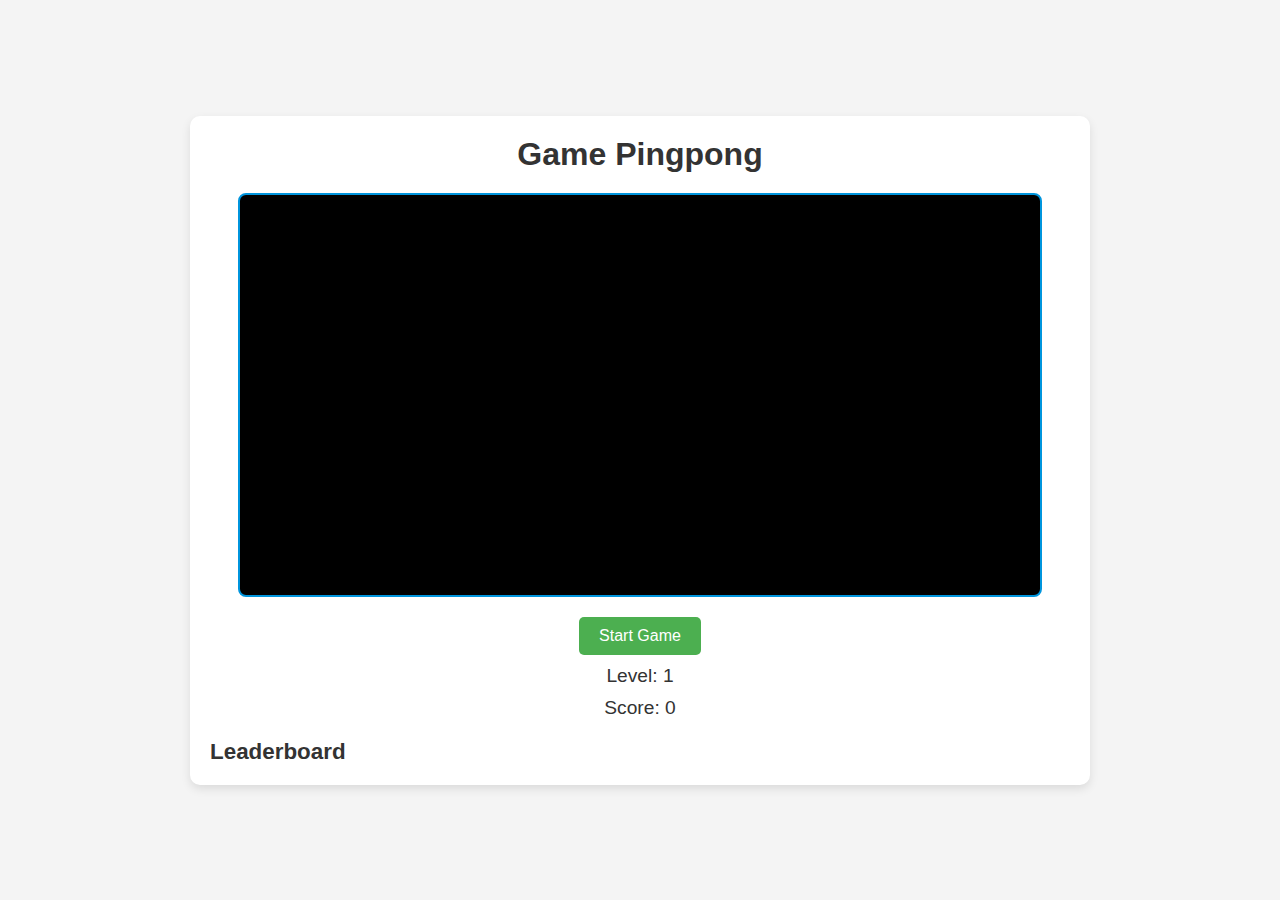
<file: gameping/index.html>
<!DOCTYPE html>
<html lang="id">
<head>
  <meta charset="UTF-8">
  <meta name="viewport" content="width=device-width, initial-scale=1.0">
  <title>Game Pingpong</title>
  <link rel="stylesheet" href="styles.css">
</head>
<body>
  <div id="game-container">
    <h1>Game Pingpong</h1>
    <canvas id="gameCanvas" width="800" height="400"></canvas>
    <div id="game-controls">
      <button id="startBtn">Start Game</button>
      <div id="levelDisplay">Level: 1</div>
      <div id="scoreDisplay">Score: 0</div>
      <div id="leaderboard">
        <h2>Leaderboard</h2>
        <ul id="leaderboardList"></ul>
      </div>
    </div>
  </div>

  <script src="game.js"></script>
</body>
</html>
</file>
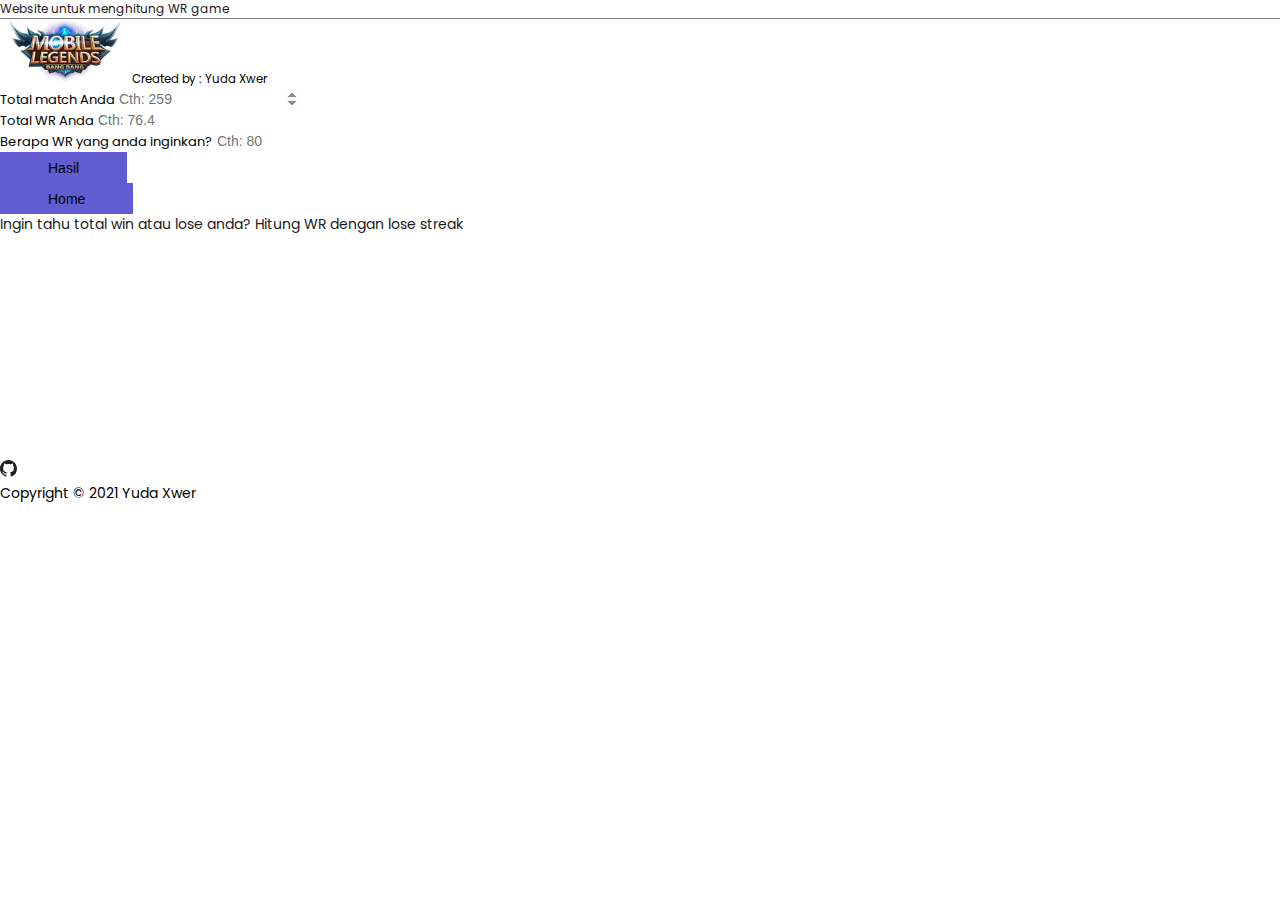
<file: penghitung-wr/index.html>
<!DOCTYPE html>
<html lang="en">

<head>
    <meta charset="UTF-8">
    <meta http-equiv="X-UA-Compatible" content="IE=edge">
    <meta name="viewport" content="width=device-width, initial-scale=1.0">
    <meta name="description" content="Apakah kamu penasaran, berapa match yang harus kamu selesaikan untuk mencapai WR sekian?">
    <meta name="keywords" content="cara menghitung wr, situs penghitung wr, mobile legends, hitung wr, website penghitung wr, penghitung wr">
    <meta property="og:description" content="Apakah kamu penasaran, berapa match yang harus kamu selesaikan untuk mencapai WR sekian?" />

    <title>Penghitung WR Game Moba</title>
    <link href="https://cdn.jsdelivr.net/npm/bootstrap@5.0.1/dist/css/bootstrap.min.css" rel="stylesheet" integrity="sha384-+0n0xVW2eSR5OomGNYDnhzAbDsOXxcvSN1TPprVMTNDbiYZCxYbOOl7+AMvyTG2x" crossorigin="anonymous">
    <link rel="stylesheet" href="assets/css/main.css">
    <link rel="shortcut icon" href="assets/images/MobileLegends.png" type="image/x-icon">
</head>

<body>
    <div class="container pb-4">
        <div class="row justify-content-center">
            <div class="bg-dark mb-4 py-1 text-white text-center welcomeMsg py-sm-2" id="welcomeMsg">
                <p class="animation mb-0 text-truncate">Website untuk menghitung WR game</p>
            </div>
            <div class="col-lg-6 col-md-9 col-sm-9">
                <div class="text-center mb-3 d-flex flex-column align-items-center">
                    <img src="assets/images/MobileLegends.png" class="mlImg mb-1" alt="MobileLegends">
                    <small class="d-inline-block">Created by : Yuda Xwer</small>
                </div>
                <form class="mb-3">
                    <div class="mb-3">
                        <label class="mb-1" for="idMatch">Total match Anda</label>
                        <input type="number" placeholder="Cth: 259" autofocus autocomplete="off" id="tMatch" class="form-control">
                    </div>
                    <div class="mb-3">
                        <label class="mb-1" for="tWr">Total WR Anda</label>
                        <input type="number" placeholder="Cth: 76.4" step="any" autocomplete="off" id="tWr" class="form-control">
                    </div>
                    <div class="mb-3">
                        <label class="mb-1" for="wrReq">Berapa WR yang anda inginkan?</label>
                        <input type="number" placeholder="Cth: 80" step="any" autocomplete="off" id="wrReq" class="form-control">
                    </div>
                    <button class="btn btn-primary d-block w-100" type="button" id="hasil">Hasil</button>
                </form>
                <span id="resultText" class="text-center d-block">
                </span>
                <hr>
                <a href="/">
                    <button class="btn btn-primary d-block w-100" type="button" id="hasil">Home</button>
                </a>
                <hr>
                <a href="winlose.html" class="text-center d-block text-primary mb-2">Ingin tahu total win atau lose anda?</a>
                <a href="losestreak.html" class="text-center d-block text-primary mb-2">Hitung WR dengan lose streak</a>
                <div class="d-flex justify-content-center sosmed">
                    <a class="mx-4" href="https://github.com/yudadika21" target="_blank">
                        <svg xmlns="http://www.w3.org/2000/svg" width="17" height="17" fill="currentColor" class="bi bi-github" viewBox="0 0 16 16">
                            <path d="M8 0C3.58 0 0 3.58 0 8c0 3.54 2.29 6.53 5.47 7.59.4.07.55-.17.55-.38 0-.19-.01-.82-.01-1.49-2.01.37-2.53-.49-2.69-.94-.09-.23-.48-.94-.82-1.13-.28-.15-.68-.52-.01-.53.63-.01 1.08.58 1.23.82.72 1.21 1.87.87 2.33.66.07-.52.28-.87.51-1.07-1.78-.2-3.64-.89-3.64-3.95 0-.87.31-1.59.82-2.15-.08-.2-.36-1.02.08-2.12 0 0 .67-.21 2.2.82.64-.18 1.32-.27 2-.27.68 0 1.36.09 2 .27 1.53-1.04 2.2-.82 2.2-.82.44 1.1.16 1.92.08 2.12.51.56.82 1.27.82 2.15 0 3.07-1.87 3.75-3.65 3.95.29.25.54.73.54 1.48 0 1.07-.01 1.93-.01 2.2 0 .21.15.46.55.38A8.012 8.012 0 0 0 16 8c0-4.42-3.58-8-8-8z" />
                        </svg>
                    </a>
                </div>
                <hr class="mt-5">
                <p class="text-center mb-0">Copyright &copy; 2021 Yuda Xwer</p>
            </div>
        </div>
    </div>

    
    <script src="assets/js/home.js"></script>
</body>

</html>
</file>
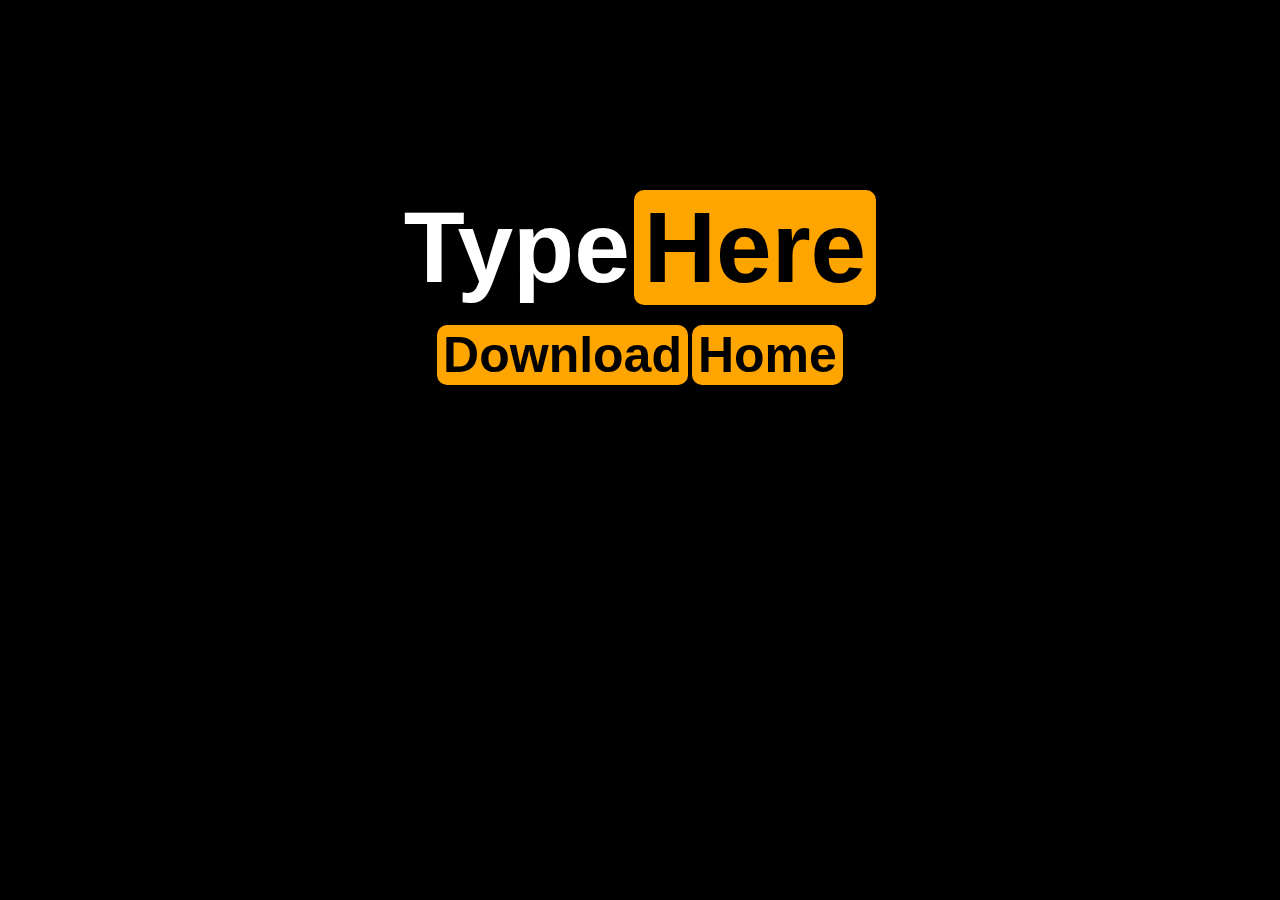
<file: phlogo/index.html>
<!DOCTYPE html>
<html lang="en">

<head>
    <meta charset="UTF-8" />
    <title>Pornhub Logo Creator</title>
</head>

<body>
    <div id="logo-container">
        <div contenteditable="true" id="porn" class="logo">Type</div>
        <div contenteditable="true" id="hub" class="logo">Here</div>
    </div>
    <button id="save" onclick="draw()">Download</button>
    <a href="/">
        <button id="save">Home</button>
    </a>
    <canvas width="500" height="115"></canvas>

    <style>
        body {
            text-align: center;
            background-color: rgb(0, 0, 0);
        }

        #logo-container {
            margin-top: 15%;
        }

        #save {
            margin-top: 20px;
            background-color: orange;
            color: black;
            font-family: Arial;
            font-weight: bold;
            font-size: 50px;
            border-radius: 10px;
            border: none;
            cursor: pointer;
        }

        #porn {
            color: white;
        }

        #hub {
            background-color: orange;
            padding: 0px 10px;
            border-radius: 10px;
        }

        .logo {
            font-family: Arial;
            font-weight: bold;
            font-size: 100px;
            display: inline-block;
            min-width: 25px;
            outline: none;
        }

        canvas {
            display: none;
        }
    </style>

    <script>
        // When the "Porn" div is empty give it a border
        document.getElementById("porn").addEventListener("input", () => {
            let porn = document.getElementById("porn");
            if (porn.innerHTML == "")
                porn.setAttribute("style", "border: 3px dashed red;");
            else porn.setAttribute("style", "");
        });

        var mp = (multiplier = 10); // Number to mulitply all variables used in creating the image with for a higher res
        var iM = (imageMargin = 30);

        function draw(
            porn = document.getElementById("porn").innerHTML,
            hub = document.getElementById("hub").innerHTML
        ) {
            const canvas = document.getElementsByTagName("canvas")[0];
            const pornDiv = document.getElementById("porn");
            const hubDiv = document.getElementById("hub");

            canvas.width =
                (iM * 2 + pornDiv.offsetWidth + hubDiv.offsetWidth) * mp;
            canvas.height = (iM * 2 + pornDiv.offsetHeight) * mp;

            const { width, height } = canvas;
            const ctx = canvas.getContext("2d");
            ctx.font = `bold ${100 * mp}px Arial`;
            const pornWidth = ctx.measureText(porn).width;
            const hubWidth = ctx.measureText(hub).width;

            //Black background
            ctx.fillStyle = "black";
            ctx.fillRect(0, 0, canvas.width, canvas.height);

            //Draw "porn"
            ctx.fillStyle = "white";
            ctx.fillText(porn, iM * mp, iM * mp + 92 * mp); //92 is the magic number

            //draw orange
            let borderRadius = 20;
            ctx.strokeStyle = "orange";
            ctx.fillStyle = "orange";
            ctx.lineJoin = "round";
            ctx.lineWidth = borderRadius * mp;
            ctx.strokeRect(
                iM * mp + pornWidth + (borderRadius / 2) * mp + 5 * mp,
                iM * mp + (borderRadius / 2) * mp,
                hubWidth,
                -iM * 2 * mp + height - borderRadius * mp
            );
            ctx.fillRect(
                iM * mp + pornWidth + borderRadius * mp + 5 * mp - 1 * mp,
                iM * mp + borderRadius * mp,
                hubWidth + 2 * mp - borderRadius * mp,
                -iM * 2 * mp + height - borderRadius * 2 * mp
            );
            //The -1 (x) and +2 (width) are to make the inner-square a bit bigger to avoid creating a visible edge between the stroke outline and the inner-square

            //draw "hub"
            ctx.fillStyle = "black";
            ctx.fillText(
                hub,
                iM * mp + pornWidth + 10 * mp,
                iM * mp + 92 * mp
            ); //92 is the magic number

            save();
        }

        function save() {
            porn = document.getElementById("porn").innerHTML;
            hub = document.getElementById("hub").innerHTML;

            let link = document.createElement("a");
            let canvas = document.getElementsByTagName("canvas")[0];
            link.setAttribute("download", porn + hub + ".png");
            link.setAttribute("href", canvas.toDataURL("image/png;base64"));
            if (document.createEvent) {
                e = document.createEvent("MouseEvents");
                e.initMouseEvent(
                    "click",
                    true,
                    true,
                    window,
                    0,
                    0,
                    0,
                    0,
                    0,
                    false,
                    false,
                    false,
                    false,
                    0,
                    null
                );

                link.dispatchEvent(e);
            } else if (link.fireEvent) {
                link.fireEvent("onclick");
            }
        }
    </script>

    <!-- By Rein Fernhout (reinfernhout.xyz). Fixed by ZJUGuoShuai. -->
</body>

</html>
</file>
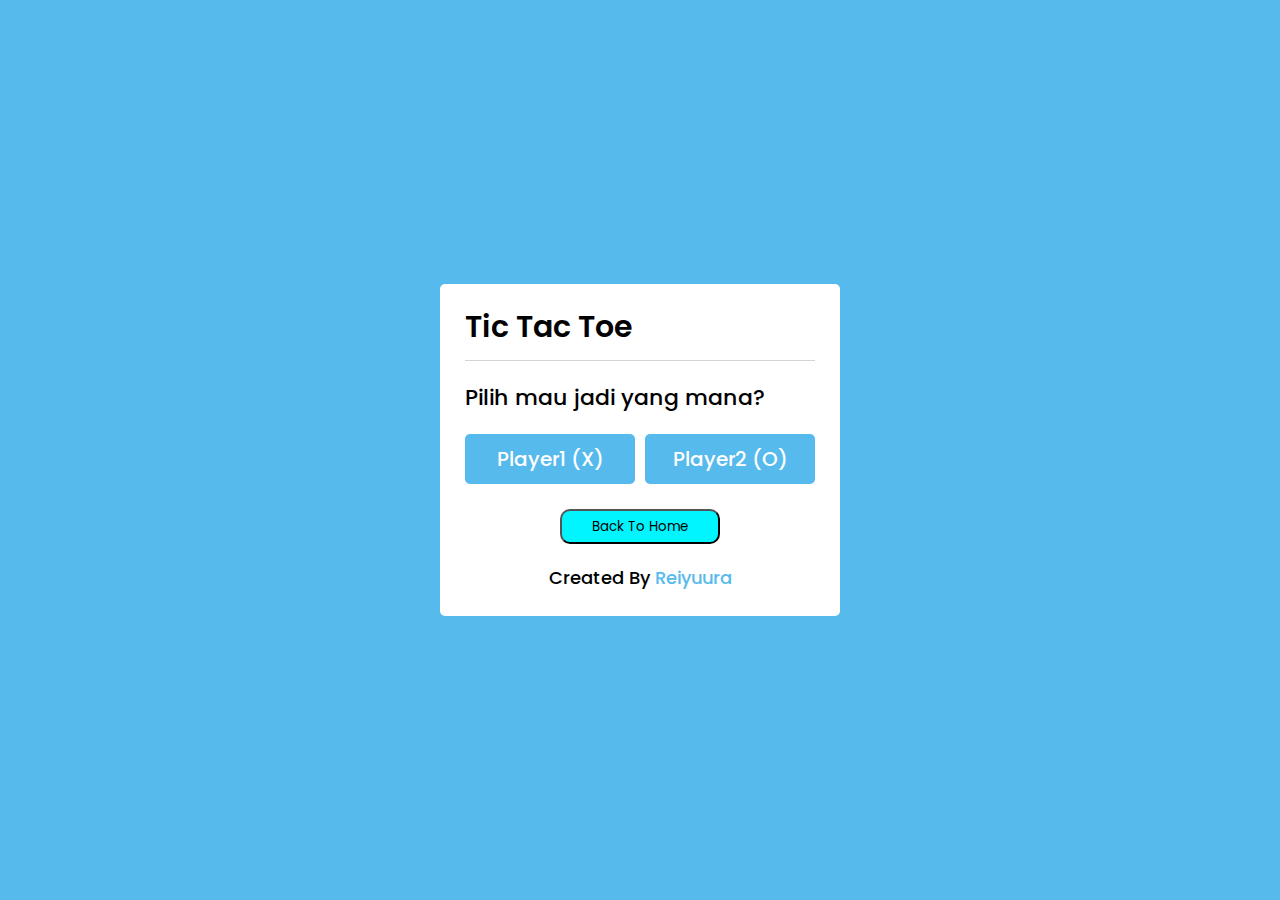
<file: ttt/index.html>
<!DOCTYPE html>
<html lang="en">
<head>
    <meta charset="UTF-8">
    <title>TicTacToe Game | Reiyuura :)</title>
    <link rel="stylesheet" href="style.css">
    <link rel="stylesheet" href="https://cdnjs.cloudflare.com/ajax/libs/font-awesome/5.15.3/css/all.min.css" />
</head>
<body>
    <!-- select box -->
    <div class="select-box">
        <header>Tic Tac Toe</header>
        <div class="content">
            <div class="title">Pilih mau jadi yang mana?</div>
            <div class="options">
                <button class="playerX">Player1 (X)</button>
                <button class="playerO">Player2 (O)</button>
            </div><br>
            <center>
                <a href="/">
                    <button style="background:#00F5FF;vertical-align:center;width:160px;height:35px;border-radius:10px">Back To Home</button>
                </a>
            </center>
            <div class="credit">Created By <a href="https://t.me/FReiyuura" target="_blank">Reiyuura</a></div>
        </div>
    </div>

    <!-- playboard section -->
    <div class="play-board">
        <div class="details">
            <div class="players">
                <span class="Xturn">X's Turn</span>
                <span class="Oturn">O's Turn</span>
                <div class="slider"></div>
            </div>
        </div>
        <div class="play-area">
            <section>
                <span class="box1"></span>
                <span class="box2"></span>
                <span class="box3"></span>
            </section>
            <section>
                <span class="box4"></span>
                <span class="box5"></span>
                <span class="box6"></span>
            </section>
            <section>
                <span class="box7"></span>
                <span class="box8"></span>
                <span class="box9"></span>
            </section>
        </div>
    </div>

    <!-- result box -->
    <div class="result-box">
        <div class="won-text"></div>
        <div class="btn"><button>Ulang</button></div>
    </div>

    <script src="script.js"></script>

</body>
</html>
</file>
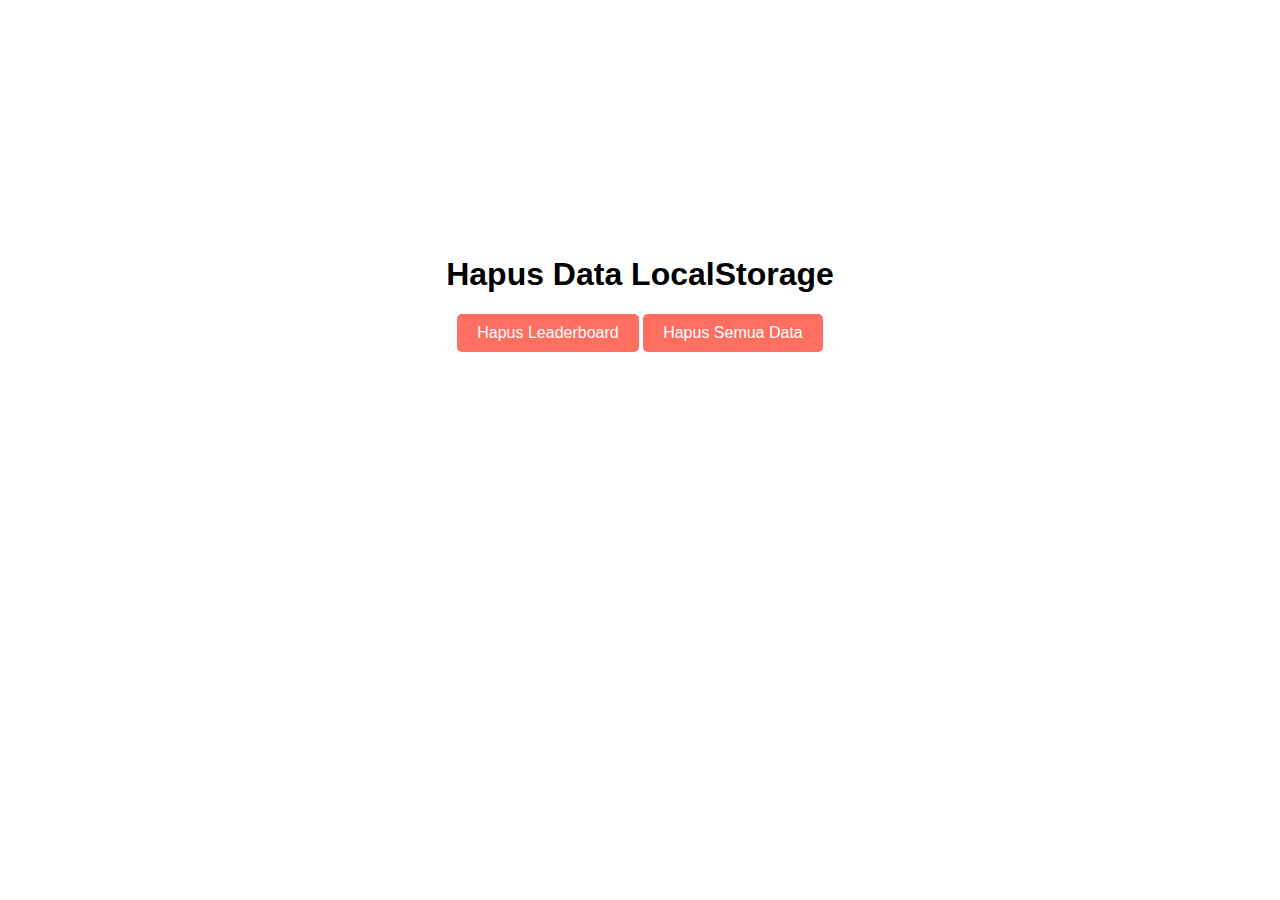
<file: games/hpus.html>
<!DOCTYPE html>
<html lang="en">
<head>
    <meta charset="UTF-8">
    <meta name="viewport" content="width=device-width, initial-scale=1.0">
    <title>Hapus Data LocalStorage</title>
    <style>
        body {
            font-family: Arial, sans-serif;
            text-align: center;
            margin-top: 20%;
        }
        button {
            padding: 10px 20px;
            font-size: 16px;
            background-color: #ff6f61;
            border: none;
            border-radius: 5px;
            color: white;
            cursor: pointer;
            transition: background-color 0.3s ease;
        }
        button:hover {
            background-color: #ff4f41;
        }
    </style>
</head>
<body>
    <h1>Hapus Data LocalStorage</h1>
    <button onclick="deleteLeaderboard()">Hapus Leaderboard</button>
    <button onclick="deleteAllLocalStorage()">Hapus Semua Data</button>

    <script>
        // Fungsi untuk menghapus leaderboard
        function deleteLeaderboard() {
            if (localStorage.getItem('leaderboard')) {
                localStorage.removeItem('leaderboard');
                alert('Data leaderboard berhasil dihapus!');
            } else {
                alert('Tidak ada data leaderboard yang ditemukan.');
            }
        }

        // Fungsi untuk menghapus semua data di localStorage
        function deleteAllLocalStorage() {
            if (confirm('Apakah Anda yakin ingin menghapus semua data?')) {
                localStorage.clear();
                alert('Semua data localStorage telah dihapus!');
            }
        }
    </script>
</body>
</html>
</file>
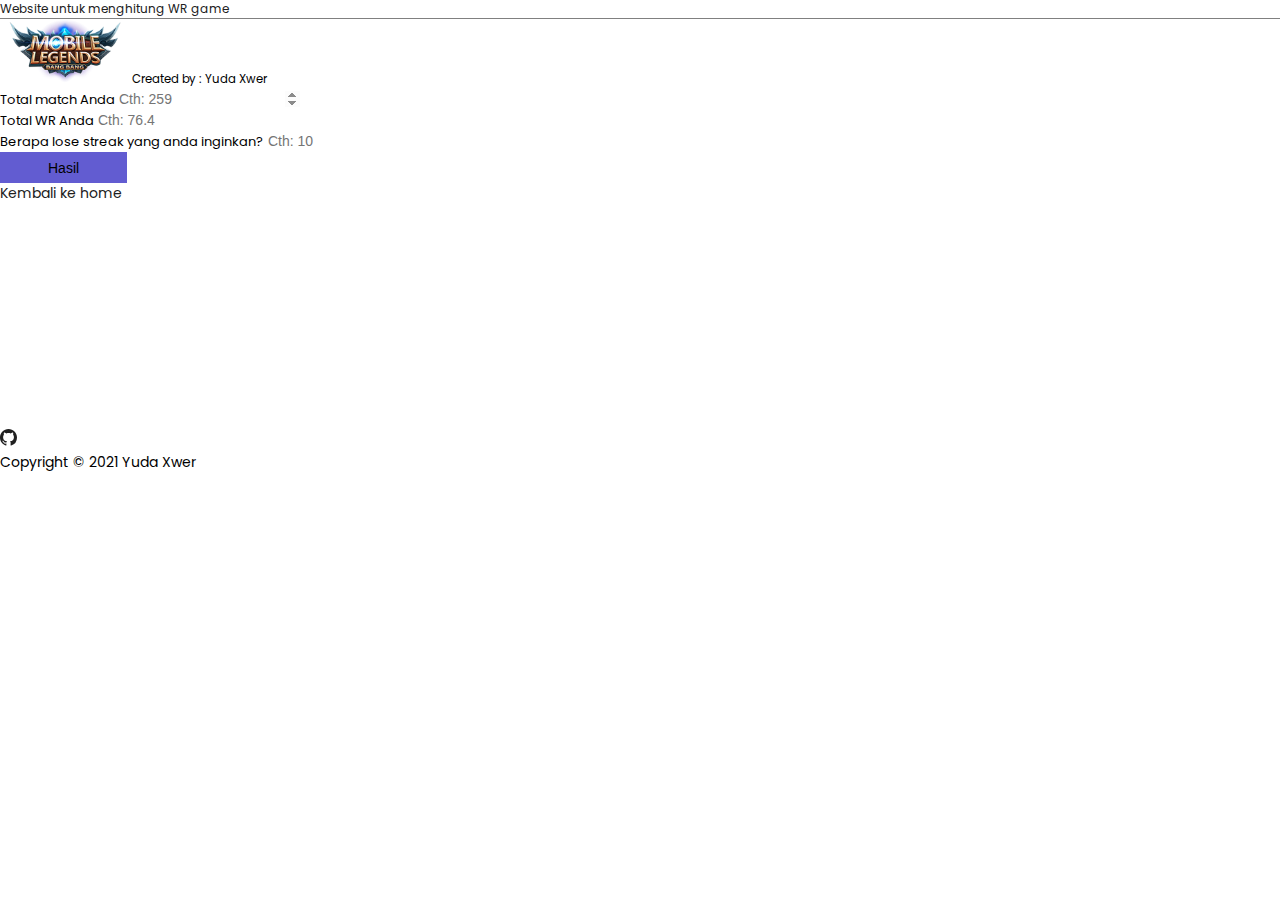
<file: penghitung-wr/losestreak.html>
<!DOCTYPE html>
<html lang="en">

<head>
    <meta charset="UTF-8">
    <meta http-equiv="X-UA-Compatible" content="IE=edge">
    <meta name="viewport" content="width=device-width, initial-scale=1.0">
    <meta name="description" content="Apakah kamu penasaran, berapa match yang harus kamu selesaikan untuk mencapai WR sekian?">
    <meta name="keywords" content="cara menghitung wr, situs penghitung wr, mobile legends, hitung wr, website penghitung wr, penghitung wr">
    <meta property="og:description" content="Apakah kamu penasaran, berapa match yang harus kamu selesaikan untuk mencapai WR sekian?" />

    <title>Penghitung WR Mobile Legend</title>
    <link href="https://cdn.jsdelivr.net/npm/bootstrap@5.0.1/dist/css/bootstrap.min.css" rel="stylesheet" integrity="sha384-+0n0xVW2eSR5OomGNYDnhzAbDsOXxcvSN1TPprVMTNDbiYZCxYbOOl7+AMvyTG2x" crossorigin="anonymous">
    <link rel="stylesheet" href="assets/css/main.css">
    <link rel="shortcut icon" href="assets/images/MobileLegends.png" type="image/x-icon">
</head>

<body>
    <div class="container pb-4">
        <div class="row justify-content-center">
            <div class="bg-dark mb-4 py-1 text-white text-center welcomeMsg py-sm-2" id="welcomeMsg">
                <p class="animation mb-0 text-truncate">Website untuk menghitung WR game</p>
            </div>
            <div class="col-lg-6 col-md-9 col-sm-9">
                <div class="text-center mb-3 d-flex flex-column align-items-center">
                    <img src="assets/images/MobileLegends.png" class="mlImg mb-1" alt="MobileLegends">
                    <small class="d-inline-block">Created by : Yuda Xwer</small>
                </div>
                <form class="mb-3">
                    <div class="mb-3">
                        <label class="mb-1" for="idMatch">Total match Anda</label>
                        <input type="number" placeholder="Cth: 259" autofocus autocomplete="off" id="tMatch" class="form-control">
                    </div>
                    <div class="mb-3">
                        <label class="mb-1" for="tWr">Total WR Anda</label>
                        <input type="number" placeholder="Cth: 76.4" step="any" autocomplete="off" id="tWr" class="form-control">
                    </div>
                    <div class="mb-3">
                        <label class="mb-1" for="wrReq">Berapa lose streak yang anda inginkan?</label>
                        <input type="number" placeholder="Cth: 10" autocomplete="off" id="lsReq" class="form-control">
                    </div>
                    <button class="btn btn-primary d-block w-100" type="button" id="hasil">Hasil</button>
                </form>
                <span id="resultText" class="text-center d-block">
                </span>
                <hr>
                <a href="index.html" class="text-center d-block text-primary mb-2">Kembali ke home</a>
                <div class="d-flex justify-content-center sosmed">
                    <a class="mx-4" href="https://github.com/yudadika21" target="_blank">
                        <svg xmlns="http://www.w3.org/2000/svg" width="17" height="17" fill="currentColor" class="bi bi-github" viewBox="0 0 16 16">
                            <path d="M8 0C3.58 0 0 3.58 0 8c0 3.54 2.29 6.53 5.47 7.59.4.07.55-.17.55-.38 0-.19-.01-.82-.01-1.49-2.01.37-2.53-.49-2.69-.94-.09-.23-.48-.94-.82-1.13-.28-.15-.68-.52-.01-.53.63-.01 1.08.58 1.23.82.72 1.21 1.87.87 2.33.66.07-.52.28-.87.51-1.07-1.78-.2-3.64-.89-3.64-3.95 0-.87.31-1.59.82-2.15-.08-.2-.36-1.02.08-2.12 0 0 .67-.21 2.2.82.64-.18 1.32-.27 2-.27.68 0 1.36.09 2 .27 1.53-1.04 2.2-.82 2.2-.82.44 1.1.16 1.92.08 2.12.51.56.82 1.27.82 2.15 0 3.07-1.87 3.75-3.65 3.95.29.25.54.73.54 1.48 0 1.07-.01 1.93-.01 2.2 0 .21.15.46.55.38A8.012 8.012 0 0 0 16 8c0-4.42-3.58-8-8-8z"/>
                          </svg>
                    </a>
                </div>
                <hr class="mt-5">
                <p class="text-center mb-0">Copyright &copy; 2021 Yuda Xwer</p>
            </div>
        </div>
    </div>

    <script src="assets/js/losestreak.js"></script>
</body>

</html>
</file>
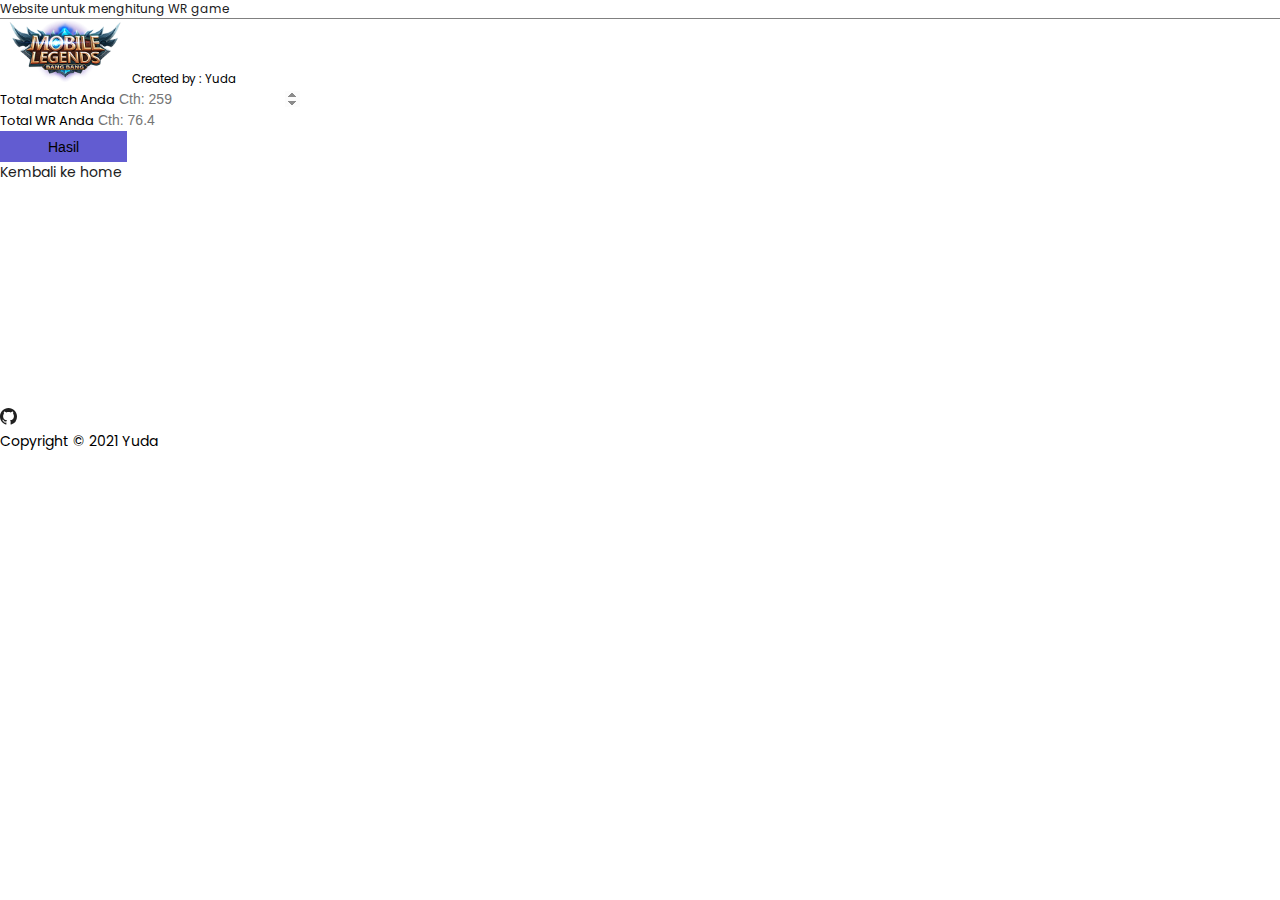
<file: penghitung-wr/winlose.html>
<!DOCTYPE html>
<html lang="en">

<head>
    <meta charset="UTF-8">
    <meta http-equiv="X-UA-Compatible" content="IE=edge">
    <meta name="viewport" content="width=device-width, initial-scale=1.0">

    <title>Penghitung WR Mobile Legend</title>
    <link href="https://cdn.jsdelivr.net/npm/bootstrap@5.0.1/dist/css/bootstrap.min.css" rel="stylesheet" integrity="sha384-+0n0xVW2eSR5OomGNYDnhzAbDsOXxcvSN1TPprVMTNDbiYZCxYbOOl7+AMvyTG2x" crossorigin="anonymous">
    <link rel="stylesheet" href="assets/css/main.css">
    <link rel="shortcut icon" href="assets/images/MobileLegends.png" type="image/x-icon">
</head>

<body>
    <div class="container pb-4">
        <div class="row justify-content-center">
            <div class="bg-dark mb-4 py-1 text-white text-center welcomeMsg py-sm-2" id="welcomeMsg">
                <p class="animation mb-0 text-truncate">Website untuk menghitung WR game</p>
            </div>
            <div class="col-lg-6 col-md-9 col-sm-9">
                <div class="text-center mb-3 d-flex flex-column align-items-center">
                    <img src="assets/images/MobileLegends.png" class="mlImg mb-1" alt="MobileLegends">
                    <small class="d-inline-block">Created by : Yuda</small>
                </div>
                <form class="mb-3">
                    <div class="mb-3">
                        <label class="mb-1" for="idMatch">Total match Anda</label>
                        <input type="number" placeholder="Cth: 259" autofocus autocomplete="off" id="tMatch" class="form-control">
                    </div>
                    <div class="mb-3">
                        <label class="mb-1" for="tWr">Total WR Anda</label>
                        <input type="number" placeholder="Cth: 76.4" step="any" autocomplete="off" id="tWr" class="form-control">
                    </div>
                    <button class="btn btn-primary d-block w-100" type="button" id="hasil">Hasil</button>
                </form>
                <span id="resultText" class="text-center d-block">
                </span>
                <hr>
                <a href="index.html" class="text-center d-block text-primary">Kembali ke home</a>
                <div class="d-flex justify-content-center sosmed">
                    <a class="mx-4" href="https://github.com/yudadika21" target="_blank">
                        <svg xmlns="http://www.w3.org/2000/svg" width="17" height="17" fill="currentColor" class="bi bi-github" viewBox="0 0 16 16">
                            <path d="M8 0C3.58 0 0 3.58 0 8c0 3.54 2.29 6.53 5.47 7.59.4.07.55-.17.55-.38 0-.19-.01-.82-.01-1.49-2.01.37-2.53-.49-2.69-.94-.09-.23-.48-.94-.82-1.13-.28-.15-.68-.52-.01-.53.63-.01 1.08.58 1.23.82.72 1.21 1.87.87 2.33.66.07-.52.28-.87.51-1.07-1.78-.2-3.64-.89-3.64-3.95 0-.87.31-1.59.82-2.15-.08-.2-.36-1.02.08-2.12 0 0 .67-.21 2.2.82.64-.18 1.32-.27 2-.27.68 0 1.36.09 2 .27 1.53-1.04 2.2-.82 2.2-.82.44 1.1.16 1.92.08 2.12.51.56.82 1.27.82 2.15 0 3.07-1.87 3.75-3.65 3.95.29.25.54.73.54 1.48 0 1.07-.01 1.93-.01 2.2 0 .21.15.46.55.38A8.012 8.012 0 0 0 16 8c0-4.42-3.58-8-8-8z"/>
                          </svg>
                    </a>
                </div>
                <hr class="mt-5">
                <p class="text-center mb-0">Copyright &copy; 2021 Yuda</p>
            </div>
        </div>
    </div>

    <script src="assets/js/winlose.js"></script>
</body>

</html>
</file>
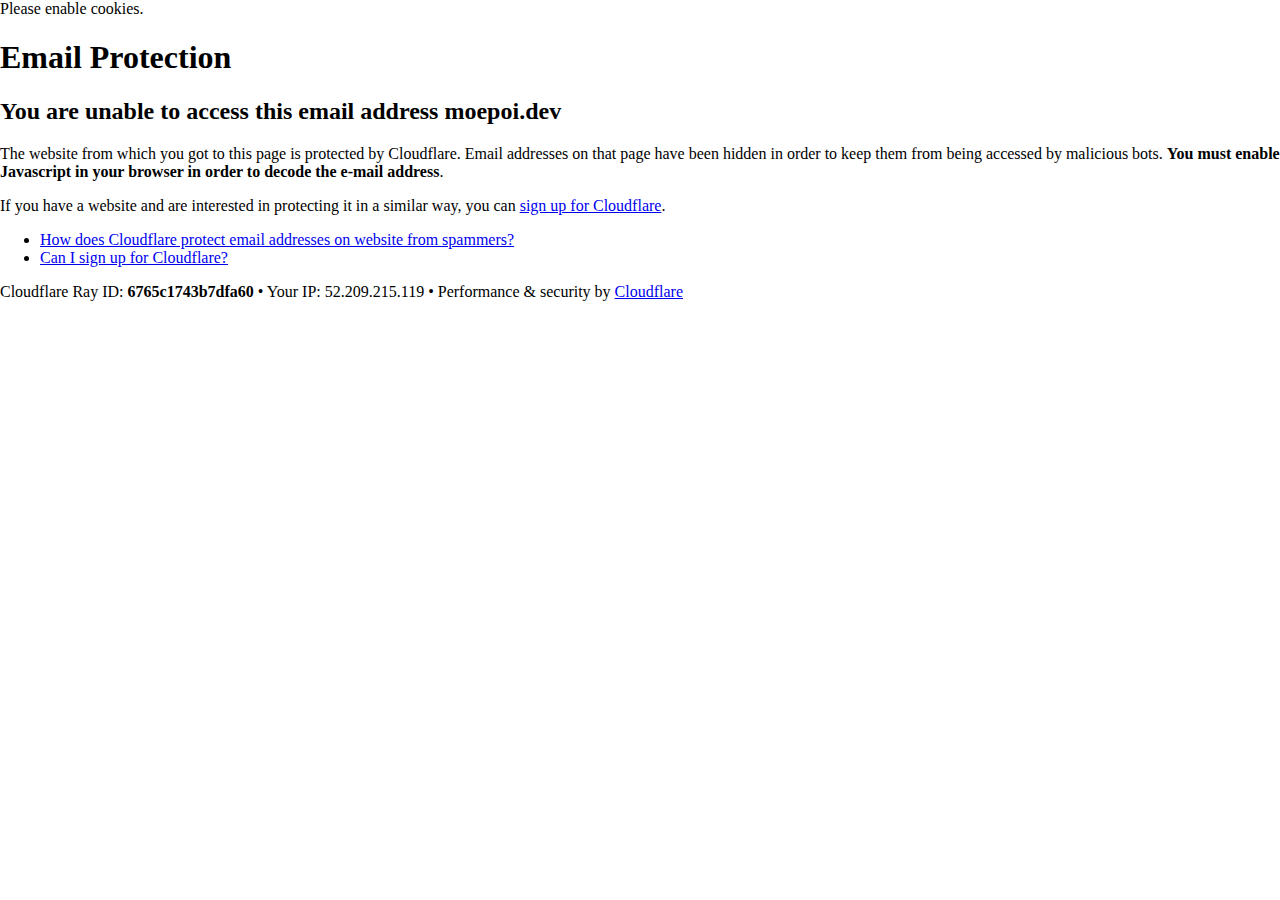
<file: cdn-cgi/l/email-protection.html>
<!DOCTYPE html>
<!--[if lt IE 7]> <html class="no-js ie6 oldie" lang="en-US"> <![endif]-->
<!--[if IE 7]>    <html class="no-js ie7 oldie" lang="en-US"> <![endif]-->
<!--[if IE 8]>    <html class="no-js ie8 oldie" lang="en-US"> <![endif]-->
<!--[if gt IE 8]><!--> <html class="no-js" lang="en-US"> <!--<![endif]-->
<head>
<title>Email Protection | Cloudflare</title>
<meta charset="UTF-8" />
<meta http-equiv="Content-Type" content="text/html; charset=UTF-8" />
<meta http-equiv="X-UA-Compatible" content="IE=Edge,chrome=1" />
<meta name="robots" content="noindex, nofollow" />
<meta name="viewport" content="width=device-width,initial-scale=1" />
<link rel="stylesheet" id="cf_styles-css" href="https://reiyuura.xyz/cdn-cgi/styles/cf.errors.css" type="text/css" media="screen,projection" />
<!--[if lt IE 9]><link rel="stylesheet" id='cf_styles-ie-css' href="/cdn-cgi/styles/cf.errors.ie.css" type="text/css" media="screen,projection" /><![endif]-->
<style type="text/css">body{margin:0;padding:0}</style>


<!--[if gte IE 10]><!-->
<script>
  if (!navigator.cookieEnabled) {
    window.addEventListener('DOMContentLoaded', function () {
      var cookieEl = document.getElementById('cookie-alert');
      cookieEl.style.display = 'block';
    })
  }
</script>
<!--<![endif]-->


</head>
<body>
  <div id="cf-wrapper">
    <div class="cf-alert cf-alert-error cf-cookie-error" id="cookie-alert" data-translate="enable_cookies">Please enable cookies.</div>
    <div id="cf-error-details" class="cf-error-details-wrapper">
      <div class="cf-wrapper cf-header cf-error-overview">
        <h1 data-translate="block_headline">Email Protection</h1>
        <h2 class="cf-subheadline"><span data-translate="unable_to_access">You are unable to access this email address</span> moepoi.dev</h2>
      </div><!-- /.header -->

      <div class="cf-section cf-wrapper">
        <div class="cf-columns two">
          <div class="cf-column">
            <p>The website from which you got to this page is protected by Cloudflare. Email addresses on that page have been hidden in order to keep them from being accessed by malicious bots. <strong>You must enable Javascript in your browser in order to decode the e-mail address</strong>.</p>
            <p>If you have a website and are interested in protecting it in a similar way, you can <a rel="noopener noreferrer" href="https://www.cloudflare.com/sign-up?utm_source=email_protection">sign up for Cloudflare</a>.</p>
          </div>

          <div class="cf-column">
            <div class="grid_4">
              <div class="rail">
                  <div class="panel">
                      <ul class="nobullets">
                        <li><a rel="noopener noreferrer" class="modal-link-faq" href="https://support.cloudflare.com/hc/en-us/articles/200170016-What-is-Email-Address-Obfuscation-">How does Cloudflare protect email addresses on website from spammers?</a></li>
                        <li><a rel="noopener noreferrer" class="modal-link-faq" href="https://support.cloudflare.com/hc/en-us/categories/200275218-Getting-Started">Can I sign up for Cloudflare?</a></li>
                    </ul>
                </div>
              </div>
            </div>
          </div>
        </div>
      </div><!-- /.section -->

      <div class="cf-error-footer cf-wrapper w-240 lg:w-full py-10 sm:py-4 sm:px-8 mx-auto text-center sm:text-left border-solid border-0 border-t border-gray-300">
  <p class="text-13">
    <span class="cf-footer-item sm:block sm:mb-1">Cloudflare Ray ID: <strong class="font-semibold">6765c1743b7dfa60</strong></span>
    <span class="cf-footer-separator sm:hidden">&bull;</span>
    <span class="cf-footer-item sm:block sm:mb-1"><span>Your IP</span>: 52.209.215.119</span>
    <span class="cf-footer-separator sm:hidden">&bull;</span>
    <span class="cf-footer-item sm:block sm:mb-1"><span>Performance &amp; security by</span> <a rel="noopener noreferrer" href="https://www.cloudflare.com/5xx-error-landing" id="brand_link" target="_blank">Cloudflare</a></span>
    
  </p>
</div><!-- /.error-footer -->


    </div><!-- /#cf-error-details -->
  </div><!-- /#cf-wrapper -->

  <script type="text/javascript">
  window._cf_translation = {};
  
  
</script>

</body>
</html>
</file>
<file: penghitung-wr/assets/css/main.css>
@import"https://fonts.googleapis.com/css2?family=Poppins:wght@100;200;300;400;500;600;700;800;900&display=swap";*{padding:0;margin:0;list-style:none;quotes:none;text-decoration:none !important;outline:none;border:none;-webkit-font-smoothing:antialiased;-moz-osx-font-smoothing:grayscale;box-sizing:border-box}html{height:100%;width:100%}body{position:relative;background-color:#fff;font-family:"Poppins",sans-serif;overflow-x:hidden;margin:0 auto}i{display:inline-flex}a{color:#202020}a,button{cursor:pointer}p,a,div,span{font-size:14px}input,button{font-size:14px !important}label{font-size:13px !important}img{object-fit:cover}@media(max-width: 768px){p,a,div,span{font-size:13px}input,button{font-size:13px !important}label{font-size:11px !important}}@media(max-width: 300px){body{display:none}}.btn{transition:.225s;padding:.475rem 3rem}.btn-primary{background-color:#625cd1;border-color:#625cd1}.btn-primary:hover,.btn-primary:focus{background-color:#3e37c3}.btn-primary:focus{box-shadow:none !important}.bg-primary{background-color:#625cd1 !important}.sosmed{margin-top:225px}.mlImg{width:127.5px}.animation{animation:animation-msg 1s alternate}.welcomeMsg p,.welcomeMsg a{font-size:11px}.welcomeMsg a{color:#fff;text-decoration:underline !important;font-weight:600 !important}@keyframes animation-msg{0%{opacity:0}100%{opacity:1}}@media screen and (min-width: 576px){.welcomeMsg{background-color:transparent !important;border-bottom:1px solid gray;color:#202020 !important}.welcomeMsg p,.welcomeMsg a{font-size:12px}.welcomeMsg a{color:#202020 !important}}/*# sourceMappingURL=main.css.map */
</file>
<file: ttt/style.css>
@import url('https://fonts.googleapis.com/css2?family=Poppins:wght@200;300;400;500;600;700&display=swap');

* {
    margin: 0;
    padding: 0;
    box-sizing: border-box;
    font-family: 'Poppins', sans-serif;
}

::selection {
    color: #fff;
    background: #56baed;
}

body {
    background: #56baed;
}

.select-box, .play-board, .result-box {
    position: absolute;
    top: 50%;
    left: 50%;
    transform: translate(-50%, -50%);
    transition: all 0.3s ease;
}

.select-box {
    background: #fff;
    padding: 20px 25px 25px;
    border-radius: 5px;
    max-width: 400px;
    width: 100%;
}

    .select-box.hide {
        opacity: 0;
        pointer-events: none;
    }

    .select-box header {
        font-size: 30px;
        font-weight: 600;
        padding-bottom: 10px;
        border-bottom: 1px solid lightgrey;
    }

    .select-box .title {
        font-size: 22px;
        font-weight: 500;
        margin: 20px 0;
    }

    .select-box .options {
        display: flex;
        width: 100%;
    }

.options button {
    width: 100%;
    font-size: 20px;
    font-weight: 500;
    padding: 10px 0;
    border: none;
    background: #56baed;
    border-radius: 5px;
    color: #fff;
    outline: none;
    cursor: pointer;
    transition: all 0.3s ease;
}

    .options button:hover,
    .btn button:hover {
        transform: scale(0.96);
    }

    .options button.playerX {
        margin-right: 5px;
    }

    .options button.playerO {
        margin-left: 5px;
    }

.select-box .credit {
    text-align: center;
    margin-top: 20px;
    font-size: 18px;
    font-weight: 500;
}

    .select-box .credit a {
        color: #56baed;
        text-decoration: none;
    }

        .select-box .credit a:hover {
            text-decoration: underline;
        }

.play-board {
    opacity: 0;
    pointer-events: none;
    transform: translate(-50%, -50%) scale(0.9);
}

    .play-board.show {
        opacity: 1;
        pointer-events: auto;
        transform: translate(-50%, -50%) scale(1);
    }

    .play-board .details {
        padding: 7px;
        border-radius: 5px;
        background: #fff;
    }

    .play-board .players {
        width: 100%;
        display: flex;
        position: relative;
        justify-content: space-between;
    }

.players span {
    position: relative;
    z-index: 2;
    color: #56baed;
    font-size: 20px;
    font-weight: 500;
    padding: 10px 0;
    width: 100%;
    text-align: center;
    cursor: default;
    user-select: none;
    transition: all 0.3 ease;
}

.players.active span:first-child {
    color: #fff;
}

.players.active span:last-child {
    color: #56baed;
}

.players span:first-child {
    color: #fff;
}

.players .slider {
    position: absolute;
    top: 0;
    left: 0;
    width: 50%;
    height: 100%;
    background: #56baed;
    border-radius: 5px;
    transition: all 0.3s ease;
}

.players.active .slider {
    left: 50%;
}

.players.active span:first-child {
    color: #56baed;
}

.players.active span:nth-child(2) {
    color: #fff;
}

.players.active .slider {
    left: 50%;
}

.play-area {
    margin-top: 20px;
}

    .play-area section {
        display: flex;
        margin-bottom: 1px;
    }

        .play-area section span {
            display: block;
            height: 90px;
            width: 90px;
            margin: 2px;
            color: #56baed;
            font-size: 40px;
            line-height: 80px;
            text-align: center;
            border-radius: 5px;
            background: #fff;
        }

.result-box {
    padding: 25px 20px;
    border-radius: 5px;
    max-width: 400px;
    width: 100%;
    opacity: 0;
    text-align: center;
    background: #fff;
    pointer-events: none;
    transform: translate(-50%, -50%) scale(0.9);
}

    .result-box.show {
        opacity: 1;
        pointer-events: auto;
        transform: translate(-50%, -50%) scale(1);
    }

    .result-box .won-text {
        font-size: 30px;
        font-weight: 500;
        display: flex;
        justify-content: center;
    }

        .result-box .won-text p {
            font-weight: 600;
            margin: 0 5px;
        }

    .result-box .btn {
        width: 100%;
        margin-top: 25px;
        display: flex;
        justify-content: center;
    }

.btn button {
    font-size: 18px;
    font-weight: 500;
    padding: 8px 20px;
    border: none;
    background: #56baed;
    border-radius: 5px;
    color: #fff;
    outline: none;
    cursor: pointer;
    transition: all 0.3s ease;
}
</file>
<file: gameping/styles.css>
/* Reset default margin dan padding */
* {
  margin: 0;
  padding: 0;
  box-sizing: border-box;
}

/* Body */
body {
  font-family: 'Arial', sans-serif;
  background-color: #f4f4f4;
  display: flex;
  justify-content: center;
  align-items: center;
  height: 100vh;
  flex-direction: column;
  text-align: center;
}

/* Kontainer utama */
#game-container {
  background-color: #ffffff;
  padding: 20px;
  border-radius: 10px;
  box-shadow: 0 4px 10px rgba(0, 0, 0, 0.1);
  width: 90%;
  max-width: 900px;
}

h1 {
  font-size: 2rem;
  color: #333;
  margin-bottom: 20px;
}

/* Canvas */
canvas {
  background-color: #000;
  border: 2px solid #0095DD;
  display: block;
  margin: 0 auto;
  border-radius: 8px;
}

/* Kontrol tombol dan informasi */
#game-controls {
  margin-top: 20px;
}

button {
  padding: 10px 20px;
  background-color: #4CAF50;
  color: white;
  border: none;
  font-size: 16px;
  cursor: pointer;
  border-radius: 5px;
  transition: background-color 0.3s;
}

button:hover {
  background-color: #45a049;
}

/* Level dan skor */
#levelDisplay, #scoreDisplay {
  font-size: 1.2rem;
  margin-top: 10px;
  color: #333;
}

/* Leaderboard */
#leaderboard {
  margin-top: 20px;
  text-align: left;
}

#leaderboard h2 {
  font-size: 1.4rem;
  color: #333;
}

#leaderboard ul {
  list-style-type: none;
  padding: 0;
  color: #333;
}

#leaderboard li {
  font-size: 1rem;
  margin-bottom: 8px;
}

/* Responsivitas */
@media (max-width: 600px) {
  canvas {
    width: 100%;
    height: auto;
  }

  #game-container {
    padding: 10px;
  }

  h1 {
    font-size: 1.5rem;
  }

  button {
    font-size: 14px;
    width: 100%;
    margin-top: 10px;
  }
}
</file>
